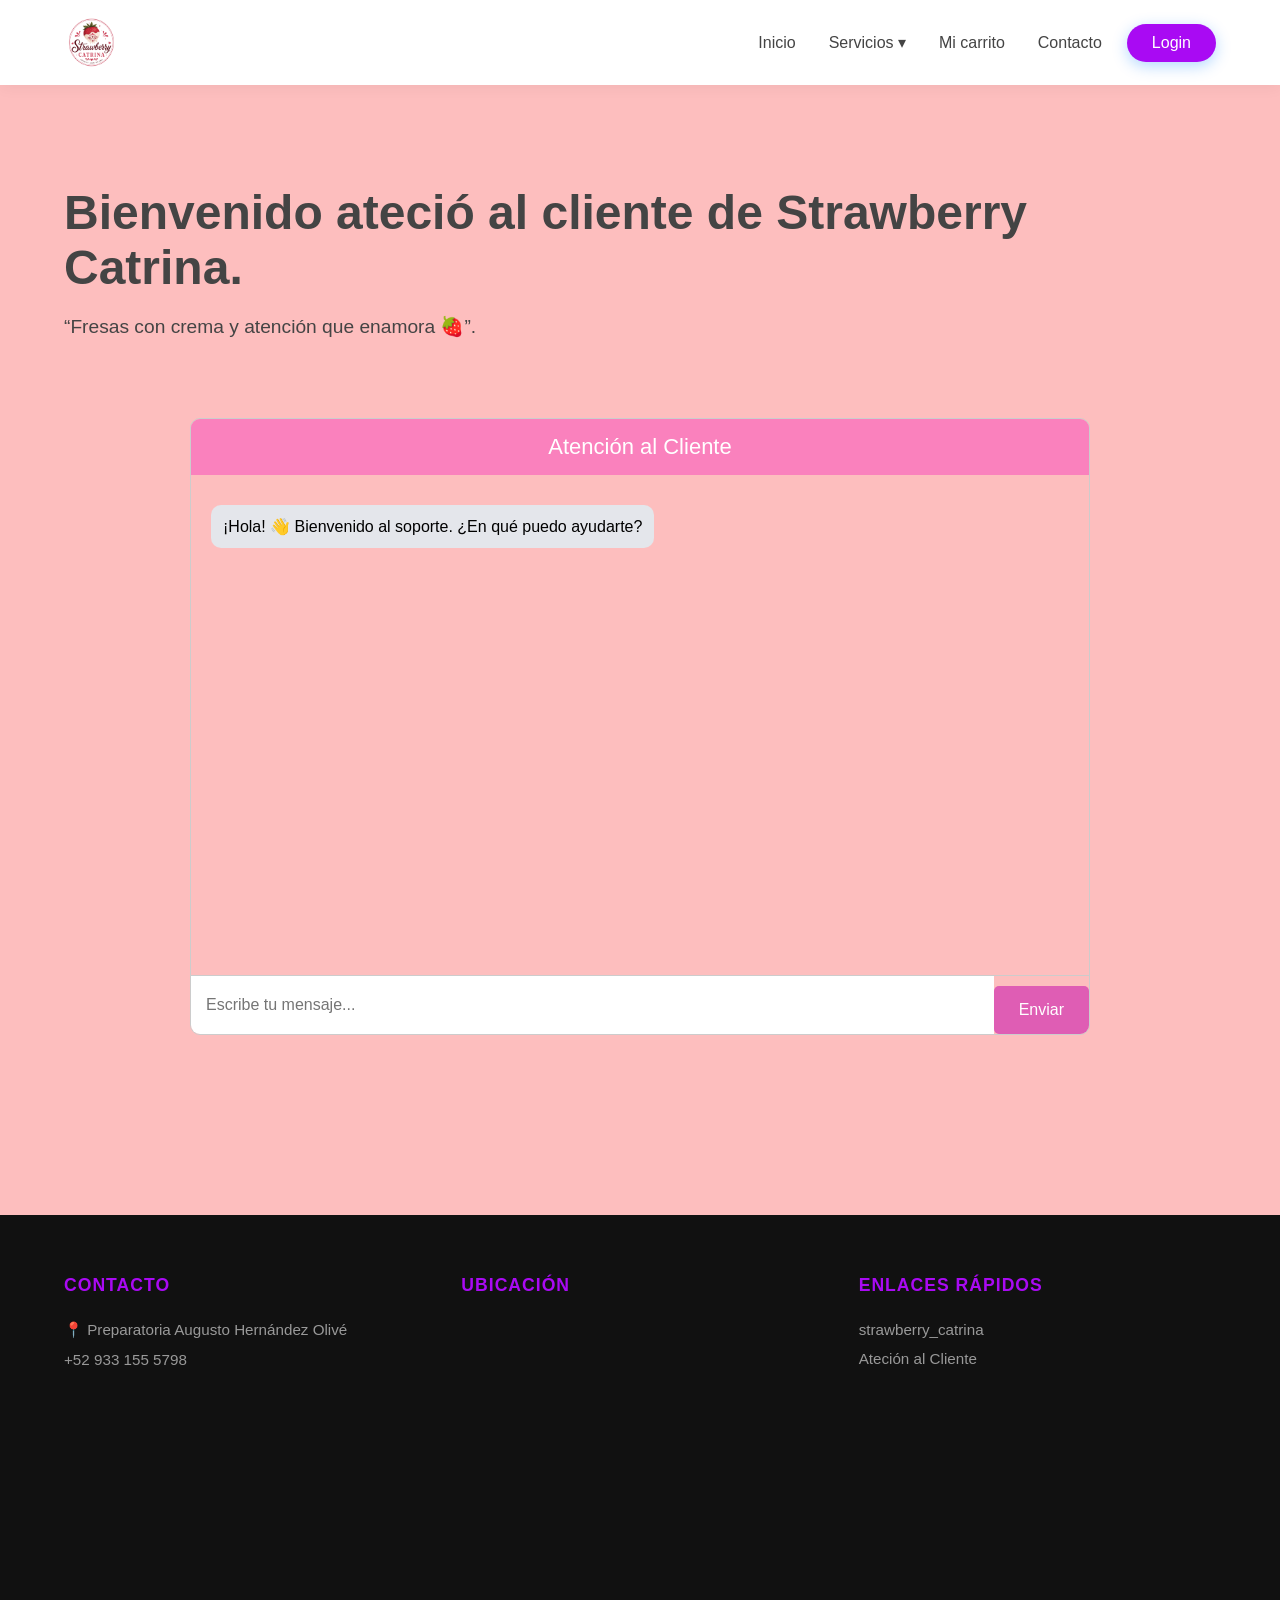
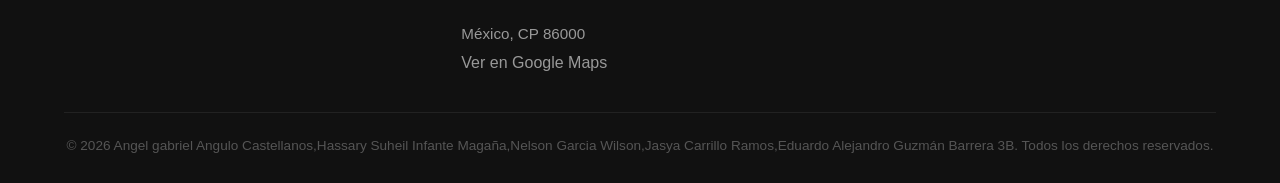
<file: ateción al cliente.html>
<!DOCTYPE html>
<html lang="es">
<head>
    <link rel="shortcut icon" href="img/catrina.png" type="image/x-icon">
    <meta charset="UTF-8">
    <meta name="viewport" content="width=device-width, initial-scale=1.0">
      <meta name="description" content="Esta es nuestra pagina web del proyecto final">
    <meta name="keywords" content="3B,fisico-matematico">
    <meta name="author" content="Angel gabriel Angulo Castellanos,Hassary Suheil Infante Magaña,Nelson Garcia Wilson,Jasya Carrillo Ramos,Eduardo Alejandro Guzmán Barrera">
    <title>Strawberry Catrina(Mi carrito)</title>
        <!-- Google Fonts -->
    <link href="https://fonts.googleapis.com/css2?family=Poppins:wght@300;400;600&display=swap" rel="stylesheet">
    <link rel="stylesheet" href="ateción al cliente.css">

   <link rel='stylesheet' href='https://cdn-uicons.flaticon.com/4.0.0/uicons-regular-straight/css/uicons-regular-straight.css'>
   <link rel='stylesheet' href='https://cdn-uicons.flaticon.com/4.0.0/uicons-regular-rounded/css/uicons-regular-rounded.css'>
    <link rel='stylesheet' href='https://cdn-uicons.flaticon.com/4.0.0/uicons-solid-rounded/css/uicons-solid-rounded.css'>
    <link rel='stylesheet' href='https://cdn-uicons.flaticon.com/4.0.0/uicons-solid-chubby/css/uicons-solid-chubby.css'>
    <link rel='stylesheet' href='https://cdn-uicons.flaticon.com/4.0.0/uicons-regular-straight/css/uicons-regular-straight.css'>
    <link rel='stylesheet' href='https://cdn-uicons.flaticon.com/4.0.0/uicons-solid-rounded/css/uicons-solid-rounded.css'>
    <link rel='stylesheet' href='https://cdn-uicons.flaticon.com/4.0.0/uicons-brands/css/uicons-brands.css'>
    <link rel='stylesheet' href='https://cdn-uicons.flaticon.com/4.0.0/uicons-brands/css/uicons-brands.css'>
<!-- Swiper CSS -->
<link rel="stylesheet" href="https://cdn.jsdelivr.net/npm/swiper@11/swiper-bundle.min.css" />
</head>
<body>

    <header>
        <div class="container">
            <div class="logo">
                <!-- COLOCA TU LOGO AQUÍ -->
                <a href="index.html">
                    <img src="img/logo.png"  alt="logo">
                </a>
            </div>

            <nav>
                <ul class="nav-menu">
                    <li><a href="index.html"><i class="fi fi-rs-strawberry"></i></i>Inicio</a></li>
                    
                    <li class="dropdown">
                        <a href="#"><i class="fi fi-rr-user-headset"></i></i>Servicios ▾</a>
                        <ul class="dropdown-content">
                            <li><a href="Informe de problemas.html"><i class="fi fi-sr-problem-solving"></i>Informe de problemas</a></li>
                            <li><a href="ateción al cliente.html"><i class="fi fi-sc-user-headset"></i></i>Atención al cliente</a></li>
                            
                        </ul>
                    </li>
                   

                    <li><a href="Mi carrito.html"> <i class="fi fi-rs-shopping-cart-add"></i></i>Mi carrito</a></li>
                    <li><a href="contacto.html"> <i class="fi fi-sr-phone-call"></i>Contacto</a></li>
                    <li><a href="login.html" class="btn-login">Login</a></li>
                </ul>
            </nav>
        </div>
        
    </header>

    <main class="container" style="padding: 100px 0;">
        <h1 style="font-size: 3rem; margin-bottom: 20px;">Bienvenido ateció al cliente de Strawberry Catrina.</h1>
        <p style="font-size: 1.2rem; max-width: 600px;">“Fresas con crema y atención que enamora 🍓”.</p>
         <section class="seccion-info">

  <div class="chat-container">
  <div class="chat-header">
    Atención al Cliente
  </div>

  <div class="chat-box" id="chatBox">
    <div class="message bot">
      ¡Hola! 👋 Bienvenido al soporte. ¿En qué puedo ayudarte?
    </div>
  </div>

  <div class="chat-input">
    <input type="text" id="userInput" placeholder="Escribe tu mensaje...">
    <button onclick="sendMessage()">Enviar</button>
  </div>
</div>

<script>
  function sendMessage() {
    let input = document.getElementById("userInput");
    let message = input.value.trim();

    if (message === "") return;

    let chatBox = document.getElementById("chatBox");

    // Mensaje usuario
    let userMessage = document.createElement("div");
    userMessage.classList.add("message", "user");
    userMessage.textContent = message;
    chatBox.appendChild(userMessage);

    // Respuesta automática del bot
    let botMessage = document.createElement("div");
    botMessage.classList.add("message", "bot");

    let response = "";

    if (message.toLowerCase().includes("hola")) {
      response = "¡Hola! 😊 ¿Cómo puedo ayudarte hoy?";
    } 
    else if (message.toLowerCase().includes("precio")) {
      response = "Nuestros precios varían según el servicio que necesites.";
    } 
    else if (message.toLowerCase().includes("horario")) {
      response = "Nuestro horario es de lunes a viernes de 9:00 AM a 6:00 PM.";
    } 
    else if (message.toLowerCase().includes("contacto")) {
      response = "Puedes contactarnos al correo soporte@empresa.com";
    } 
    else {
      response = "Gracias por tu mensaje. Un asesor te responderá pronto.";
    }

    setTimeout(() => {
      botMessage.textContent = response;
      chatBox.appendChild(botMessage);
      chatBox.scrollTop = chatBox.scrollHeight;
    }, 500);

    input.value = "";
    chatBox.scrollTop = chatBox.scrollHeight;
  }

  // Enviar con Enter
  document.getElementById("userInput").addEventListener("keypress", function(event) {
    if (event.key === "Enter") {
      sendMessage();
    }
  });
</script>

        
    </main>

    <footer>
        <div class="container">
            <div class="footer-grid">
                <div class="footer-col">
                    <h4 id="N12">Contacto</h4>
                    <p>📍 Preparatoria Augusto Hernández Olivé</p>
               <a href="https://wa.me/529331555798?text=Hola,%20me%20gustaría%20recibir%20información%20sobre%20sus%20productos%20o%20servicios." target="_blank"><p><i class="fi fi-brands-whatsapp"></i> +52 933 155 5798</p></a>
                  
                </div>
                <div class="footer-col">
                    <h4>Ubicación</h4>
                    <iframe src="https://www.google.com/maps/embed?pb=!1m18!1m12!1m3!1d1893.0227893539513!2d-93.21604429099216!3d18.39077664351629!2m3!1f0!2f0!3f0!3m2!1i1024!2i768!4f13.1!3m3!1m2!1s0x85ee8cd7cc8ce477%3A0xe16984e99de48f21!2sPreparatoria%20Augusto%20Hern%C3%A1ndez%20Oliv%C3%A9!5e0!3m2!1ses!2smx!4v1779331938267!5m2!1ses!2smx" width="400" height="300" style="border:0;" allowfullscreen="" loading="lazy" referrerpolicy="no-referrer-when-downgrade"></iframe>
                    <p>México, CP 86000</p>
                    <a href="https://maps.app.goo.gl/ubLQ1a3a1GZpv6aMA"target="_blank">Ver en Google Maps</a>
                </div>
                <div class="footer-col">
                    <h4>Enlaces Rápidos</h4>
                    <ul>
                        <li><a href="https://www.instagram.com/strawberry_catrina?utm_source=ig_web_button_share_sheet&igsh=ZDNlZDc0MzIxNw=="target="_blank"> <i class="fi fi-brands-instagram"></i>strawberry_catrina</a></li>
                        <li><a href="ateción al cliente.html">Ateción al Cliente</a></li>
                    </ul>
                </div>
            </div>
            <div class="footer-bottom">
                &copy; 2026 Angel gabriel Angulo Castellanos,Hassary Suheil Infante Magaña,Nelson Garcia Wilson,Jasya Carrillo Ramos,Eduardo Alejandro Guzmán Barrera 3B. Todos los derechos reservados.
            </div>
        </div>
    </footer>
<script src="https://cdn.jsdelivr.net/npm/swiper@11/swiper-bundle.min.js"></script>
<script src="banner.js"></script>


</body>
</html>
</file>
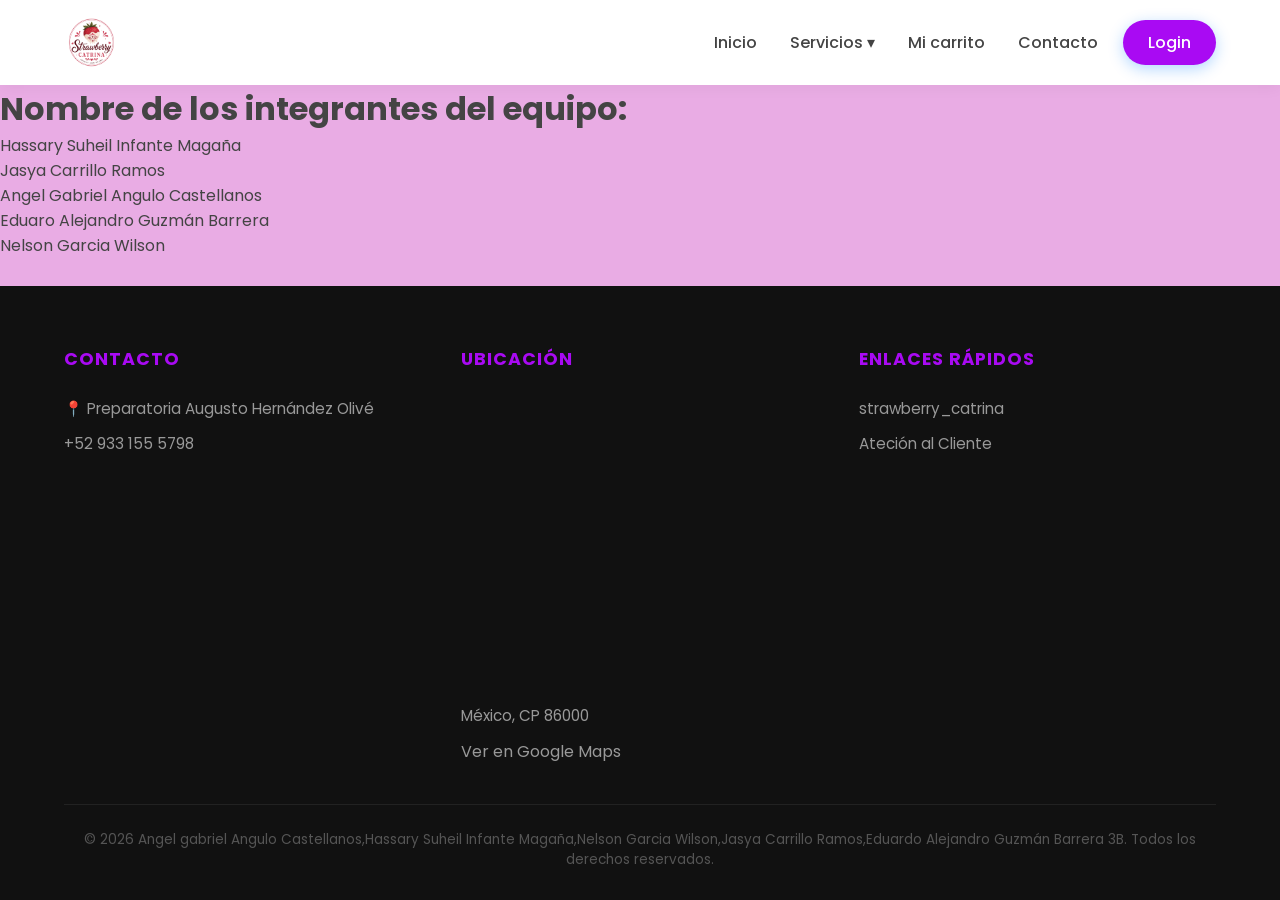
<file: contacto.html>
<!DOCTYPE html>
<html lang="es">
<head>
    <link rel="shortcut icon" href="img/catrina.png" type="image/x-icon">
    <meta charset="UTF-8">
    <meta name="viewport" content="width=device-width, initial-scale=1.0">
     <meta name="description" content="Esta es nuestra pagina web del proyecto final">
    <meta name="keywords" content="3B,fisico-matematico">
    <meta name="author" content="Angel gabriel Angulo Castellanos,Hassary Suheil Infante Magaña,Nelson Garcia Wilson,Jasya Carrillo Ramos,Eduardo Alejandro Guzmán Barrera">
    <title>Strawberry Catrina(Proyecto)</title>
        <!-- Google Fonts -->
    <link href="https://fonts.googleapis.com/css2?family=Poppins:wght@300;400;600&display=swap" rel="stylesheet">
    <link rel="stylesheet" href="estilos_maquetacion.css">

   <link rel='stylesheet' href='https://cdn-uicons.flaticon.com/4.0.0/uicons-regular-straight/css/uicons-regular-straight.css'>
   <link rel='stylesheet' href='https://cdn-uicons.flaticon.com/4.0.0/uicons-regular-rounded/css/uicons-regular-rounded.css'>
    <link rel='stylesheet' href='https://cdn-uicons.flaticon.com/4.0.0/uicons-solid-rounded/css/uicons-solid-rounded.css'>
    <link rel='stylesheet' href='https://cdn-uicons.flaticon.com/4.0.0/uicons-solid-chubby/css/uicons-solid-chubby.css'>
    <link rel='stylesheet' href='https://cdn-uicons.flaticon.com/4.0.0/uicons-regular-straight/css/uicons-regular-straight.css'>
    <link rel='stylesheet' href='https://cdn-uicons.flaticon.com/4.0.0/uicons-solid-rounded/css/uicons-solid-rounded.css'>
    <link rel='stylesheet' href='https://cdn-uicons.flaticon.com/4.0.0/uicons-brands/css/uicons-brands.css'>
    <link rel='stylesheet' href='https://cdn-uicons.flaticon.com/4.0.0/uicons-brands/css/uicons-brands.css'>
<!-- Swiper CSS -->
<link rel="stylesheet" href="https://cdn.jsdelivr.net/npm/swiper@11/swiper-bundle.min.css" />
</head>
<body>

    <header>
        <div class="container">
            <div class="logo">
                <!-- COLOCA TU LOGO AQUÍ -->
                <a href="index.html">
                    <img src="img/logo.png"  alt="logo">
                </a>
            </div>

            <nav>
                <ul class="nav-menu">
                    <li><a href="index.html"><i class="fi fi-rs-strawberry"></i></i>Inicio</a></li>
                    
                    <li class="dropdown">
                        <a href="#"><i class="fi fi-rr-user-headset"></i></i>Servicios ▾</a>
                        <ul class="dropdown-content">
                            <li><a href="Informe de problemas.html"><i class="fi fi-sr-problem-solving"></i>Informe de problemas</a></li>
                            <li><a href="ateción al cliente.html"><i class="fi fi-sc-user-headset"></i></i>Atención al cliente</a></li>
                       
                        </ul>
                    </li>
                   

                    <li><a href="Mi carrito.html"> <i class="fi fi-rs-shopping-cart-add"></i></i>Mi carrito</a></li>
                    <li><a href="contacto.html"> <i class="fi fi-sr-phone-call"></i>Contacto</a></li>
                    <li><a href="login.html" class="btn-login">Login</a></li>
                </ul>
            </nav>
        </div>
        
    </header>

       <H1>Nombre de los integrantes del equipo:</H1>
        <p>  Hassary Suheil Infante Magaña <br> 

Jasya Carrillo Ramos <br>
 Angel Gabriel Angulo Castellanos <br> 
Eduaro Alejandro Guzmán Barrera <br>
Nelson Garcia Wilson</p>

    <footer>
        <div class="container">
            <div class="footer-grid">
                <div class="footer-col">
                    <h4 id="N12">Contacto</h4>
                    <p>📍 Preparatoria Augusto Hernández Olivé</p>
                    <a href="https://wa.me/529331555798?text=Hola,%20me%20gustaría%20recibir%20información%20sobre%20sus%20productos%20o%20servicios." target="_blank"><p><i class="fi fi-brands-whatsapp"></i> +52 933 155 5798</p></a>
                   
                </div>
                <div class="footer-col">
                    <h4>Ubicación</h4>
                   <iframe src="https://www.google.com/maps/embed?pb=!1m18!1m12!1m3!1d1893.0227893539513!2d-93.21604429099216!3d18.39077664351629!2m3!1f0!2f0!3f0!3m2!1i1024!2i768!4f13.1!3m3!1m2!1s0x85ee8cd7cc8ce477%3A0xe16984e99de48f21!2sPreparatoria%20Augusto%20Hern%C3%A1ndez%20Oliv%C3%A9!5e0!3m2!1ses!2smx!4v1779331938267!5m2!1ses!2smx" width="400" height="300" style="border:0;" allowfullscreen="" loading="lazy" referrerpolicy="no-referrer-when-downgrade"></iframe>
                    <p>México, CP 86000</p>
                    <a href="https://maps.app.goo.gl/ubLQ1a3a1GZpv6aMA"  target="_blank">Ver en Google Maps</a>
                </div>
                <div class="footer-col">
                    <h4>Enlaces Rápidos</h4>
                    <ul>
                        <li><a href="https://www.instagram.com/strawberry_catrina?utm_source=ig_web_button_share_sheet&igsh=ZDNlZDc0MzIxNw==" target="_blank"> <i class="fi fi-brands-instagram"></i>strawberry_catrina</a></li>
                      <li><a href="ateción al cliente.html">Ateción al Cliente</a></li>
                    </ul>
                </div>
            </div>
            <div class="footer-bottom">
                &copy; 2026 Angel gabriel Angulo Castellanos,Hassary Suheil Infante Magaña,Nelson Garcia Wilson,Jasya Carrillo Ramos,Eduardo Alejandro Guzmán Barrera 3B. Todos los derechos reservados.
            </div>
        </div>
    </footer>
<script src="https://cdn.jsdelivr.net/npm/swiper@11/swiper-bundle.min.js"></script>
<script src="banner.js"></script>

 <script>

        /* FUNCIÓN PARA GUARDAR PRODUCTOS */
        function agregarCarrito(producto, precio){

            /* OBTENER CARRITO */
            let carrito =
            JSON.parse(localStorage.getItem("carrito")) || [];

            /* AGREGAR PRODUCTO */
            carrito.push({
                producto: producto,
                precio: precio
            });

            /* GUARDAR EN LOCALSTORAGE */
            localStorage.setItem(
                "carrito",
                JSON.stringify(carrito)
            );

            alert("Producto agregado");

        }

    </script>
</body>
</html>
</file>
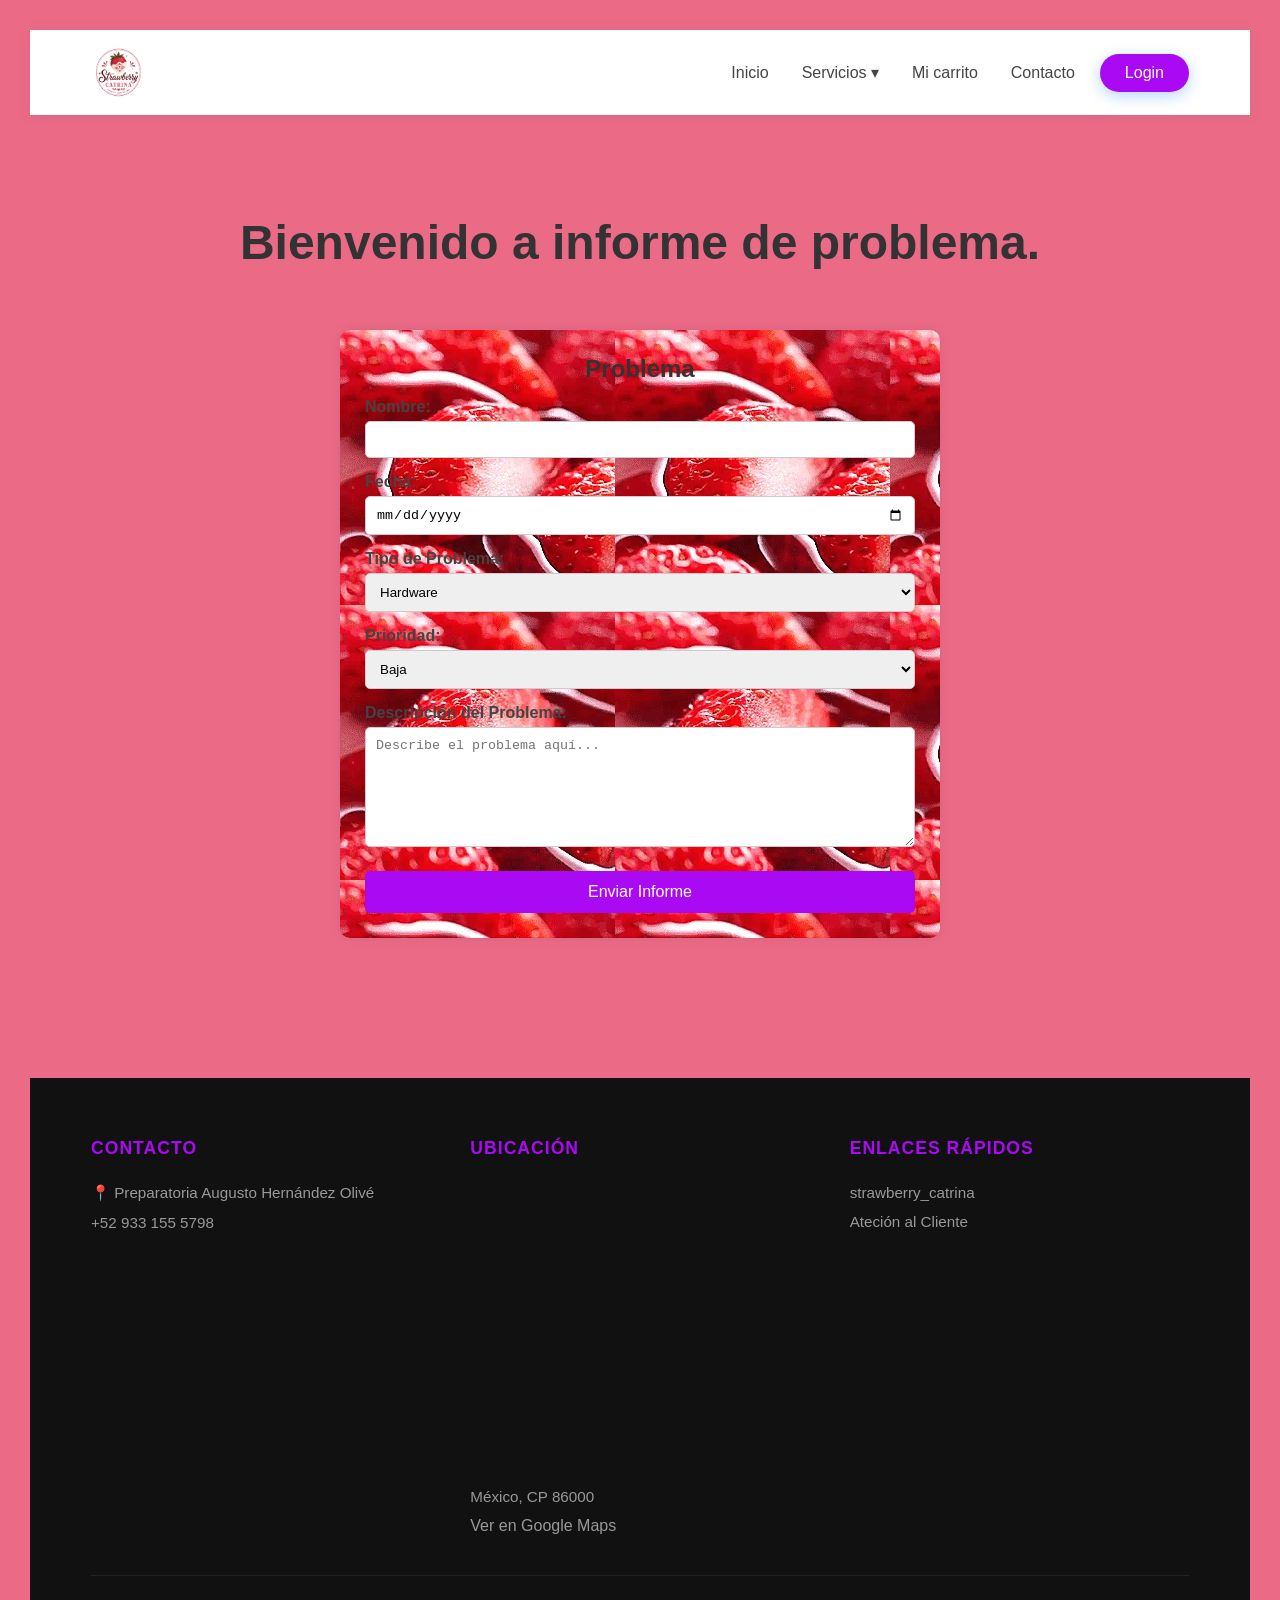
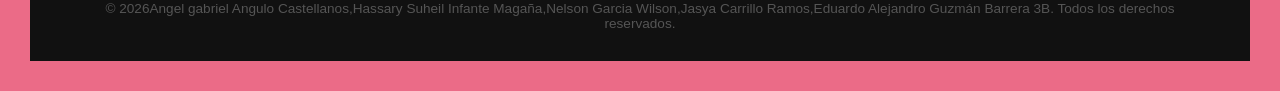
<file: Informe de problemas.html>
<!DOCTYPE html>
<html lang="es">
<head>
    <link rel="shortcut icon" href="img/catrina.png" type="image/x-icon">
    <meta charset="UTF-8">
    <meta name="viewport" content="width=device-width, initial-scale=1.0">
      <meta name="description" content="Esta es nuestra pagina web del proyecto final">
    <meta name="keywords" content="3B,fisico-matematico">
    <meta name="author" content="Angel gabriel Angulo Castellanos,Hassary Suheil Infante Magaña,Nelson Garcia Wilson,Jasya Carrillo Ramos,Eduardo Alejandro Guzmán Barrera">
    <title>Strawberry Catrina(Informe de problema)</title>
        <!-- Google Fonts -->
    <link href="https://fonts.googleapis.com/css2?family=Poppins:wght@300;400;600&display=swap" rel="stylesheet">
    <link rel="stylesheet" href="Estilos de informe de problemas.css">

   <link rel='stylesheet' href='https://cdn-uicons.flaticon.com/4.0.0/uicons-regular-straight/css/uicons-regular-straight.css'>
   <link rel='stylesheet' href='https://cdn-uicons.flaticon.com/4.0.0/uicons-regular-rounded/css/uicons-regular-rounded.css'>
    <link rel='stylesheet' href='https://cdn-uicons.flaticon.com/4.0.0/uicons-solid-rounded/css/uicons-solid-rounded.css'>
    <link rel='stylesheet' href='https://cdn-uicons.flaticon.com/4.0.0/uicons-solid-chubby/css/uicons-solid-chubby.css'>
    <link rel='stylesheet' href='https://cdn-uicons.flaticon.com/4.0.0/uicons-regular-straight/css/uicons-regular-straight.css'>
    <link rel='stylesheet' href='https://cdn-uicons.flaticon.com/4.0.0/uicons-solid-rounded/css/uicons-solid-rounded.css'>
    <link rel='stylesheet' href='https://cdn-uicons.flaticon.com/4.0.0/uicons-brands/css/uicons-brands.css'>
    <link rel='stylesheet' href='https://cdn-uicons.flaticon.com/4.0.0/uicons-brands/css/uicons-brands.css'>
<!-- Swiper CSS -->
<link rel="stylesheet" href="https://cdn.jsdelivr.net/npm/swiper@11/swiper-bundle.min.css" />
</head>
<body>

    <header>
        <div class="container">
            <div class="logo">
                <!-- COLOCA TU LOGO AQUÍ -->
                <a href="index.html">
                    <img src="img/logo.png"  alt="logo">
                </a>
            </div>

            <nav>
                <ul class="nav-menu">
                    <li><a href="index.html"><i class="fi fi-rs-strawberry"></i></i>Inicio</a></li>
                    
                    <li class="dropdown">
                        <a href="#"><i class="fi fi-rr-user-headset"></i></i>Servicios ▾</a>
                        <ul class="dropdown-content">
                            <li><a href="Informe de problemas.html"><i class="fi fi-sr-problem-solving"></i>Informe de problemas</a></li>
                            <li><a href="ateción al cliente.html"><i class="fi fi-sc-user-headset"></i></i>Atención al cliente</a></li>
                            
                        </ul>
                    </li>
                   

                    <li><a href="Mi carrito.html"> <i class="fi fi-rs-shopping-cart-add"></i></i>Mi carrito</a></li>
                  <li><a href="contacto.html"> <i class="fi fi-sr-phone-call"></i>Contacto</a></li>
                    <li><a href="login.html" class="btn-login">Login</a></li>
                </ul>
            </nav>
        </div>
        
    </header>


    <main class="container" style="padding: 100px 0;">
        <h1 style="font-size: 3rem; margin-bottom: 20px;">Bienvenido a informe de problema.</h1>
        <p style="font-size: 1.2rem; max-width: 600px;"></p>
         <section class="seccion-info">
            
         <div class="contenedor">
        <h1> Problema</h1>

        <form>

            <label for="nombre">Nombre:</label>
            <input type="text" id="nombre" name="nombre" required>

            <label for="fecha">Fecha:</label>
            <input type="date" id="fecha" name="fecha">

            <label for="tipo">Tipo de Problema:</label>
            <select id="tipo" name="tipo">
                <option>Hardware</option>
                <option>Software</option>
                <option>Red</option>
                <option>Otro</option>
            </select>

            <label for="prioridad">Prioridad:</label>
            <select id="prioridad" name="prioridad">
                <option>Baja</option>
                <option>Media</option>
                <option>Alta</option>
                <option>Urgente</option>
            </select>

            <label for="descripcion">Descripción del Problema:</label>
            <textarea id="descripcion" name="descripcion" placeholder="Describe el problema aquí..."></textarea>

            <button type="submit">Enviar Informe</button>

        </form>
    </div>

    </main>

    <footer>
        <div class="container">
            <div class="footer-grid">
                <div class="footer-col">
                    <h4 id="N12">Contacto</h4>
                    <p>📍 Preparatoria Augusto Hernández Olivé</p>
                 <a href="https://wa.me/529331555798?text=Hola,%20me%20gustaría%20recibir%20información%20sobre%20sus%20productos%20o%20servicios." target="_blank"><p><i class="fi fi-brands-whatsapp"></i>+52 933 155 5798</p></a>
                  
                </div>
                <div class="footer-col">
                    <h4>Ubicación</h4>
           <iframe src="https://www.google.com/maps/embed?pb=!1m18!1m12!1m3!1d1893.0227893539513!2d-93.21604429099216!3d18.39077664351629!2m3!1f0!2f0!3f0!3m2!1i1024!2i768!4f13.1!3m3!1m2!1s0x85ee8cd7cc8ce477%3A0xe16984e99de48f21!2sPreparatoria%20Augusto%20Hern%C3%A1ndez%20Oliv%C3%A9!5e0!3m2!1ses!2smx!4v1779331938267!5m2!1ses!2smx" width="400" height="300" style="border:0;" allowfullscreen="" loading="lazy" referrerpolicy="no-referrer-when-downgrade"></iframe>
                    <p>México, CP 86000</p>
                    <a href="https://maps.app.goo.gl/ubLQ1a3a1GZpv6aMA"target="_blank">Ver en Google Maps</a>
                </div>
                <div class="footer-col">
                    <h4>Enlaces Rápidos</h4>
                    <ul>
                        <li><a href="https://www.instagram.com/strawberry_catrina?utm_source=ig_web_button_share_sheet&igsh=ZDNlZDc0MzIxNw=="target="_blank"> <i class="fi fi-brands-instagram"></i>strawberry_catrina</a></li>
                       
                        <li><a href="ateción al cliente.html">Ateción al Cliente</a></li>
                    </ul>
                </div>
            </div>
            <div class="footer-bottom">
                &copy; 2026Angel gabriel Angulo Castellanos,Hassary Suheil Infante Magaña,Nelson Garcia Wilson,Jasya Carrillo Ramos,Eduardo Alejandro Guzmán Barrera 3B. Todos los derechos reservados.
            </div>
        </div>
    </footer>
<script src="https://cdn.jsdelivr.net/npm/swiper@11/swiper-bundle.min.js"></script>
<script src="banner.js"></script>
</body>
</html>
</file>
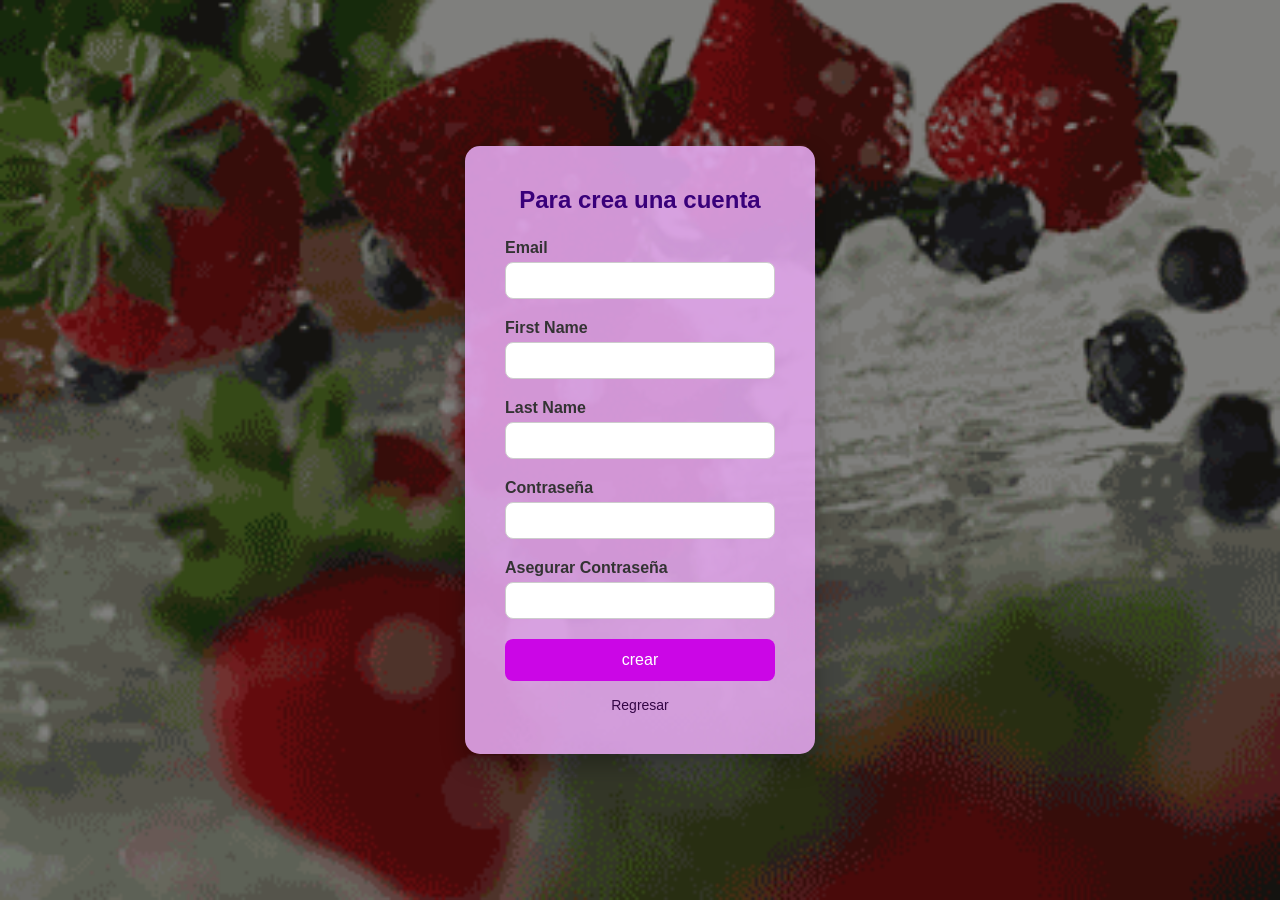
<file: login de crear tu cuenta .html>
<!DOCTYPE html>
<html lang="es">
<head>
    <link rel="shortcut icon" href="img/catrina.png" type="image/x-icon">
  <meta charset="UTF-8" />
  <meta name="viewport" content="width=device-width, initial-scale=1.0"/>
  <title>Strawberry Catrina(Iniciar Sesión)</title>
<link rel="stylesheet" href="estilos login1.css">
 
</head>
<body>
  <div class="login-box">
    <h2>Para crea una cuenta</h2>
    <form action="#" method="post" id="formularioLogin">
      <label for="Email">Email</label>
      <input type="text" id="usuario" name="usuario" required />

        <label for="First Name">First Name</label>
      <input type="text" id="First Name" name="First Name" required />

        <label for="First Name">Last Name</label>
      <input type="text" id="Last Name" name="Last Name" required />

      <label for="contrasena">Contraseña</label>
      <input type="text" id="contrasena" name="contrasena" required />

      
      <label for="contrasena">Asegurar Contraseña</label>
      <input type="text" id=" Asegurar contrasena" name=" Asegurar contrasena" required />

      <input type="submit" value="crear" />
    </form>
    <div class="extra">
  
      <p><a href="login.html">Regresar</a></p>
    </div>
  </div>
  
</body>
</html>
</file>
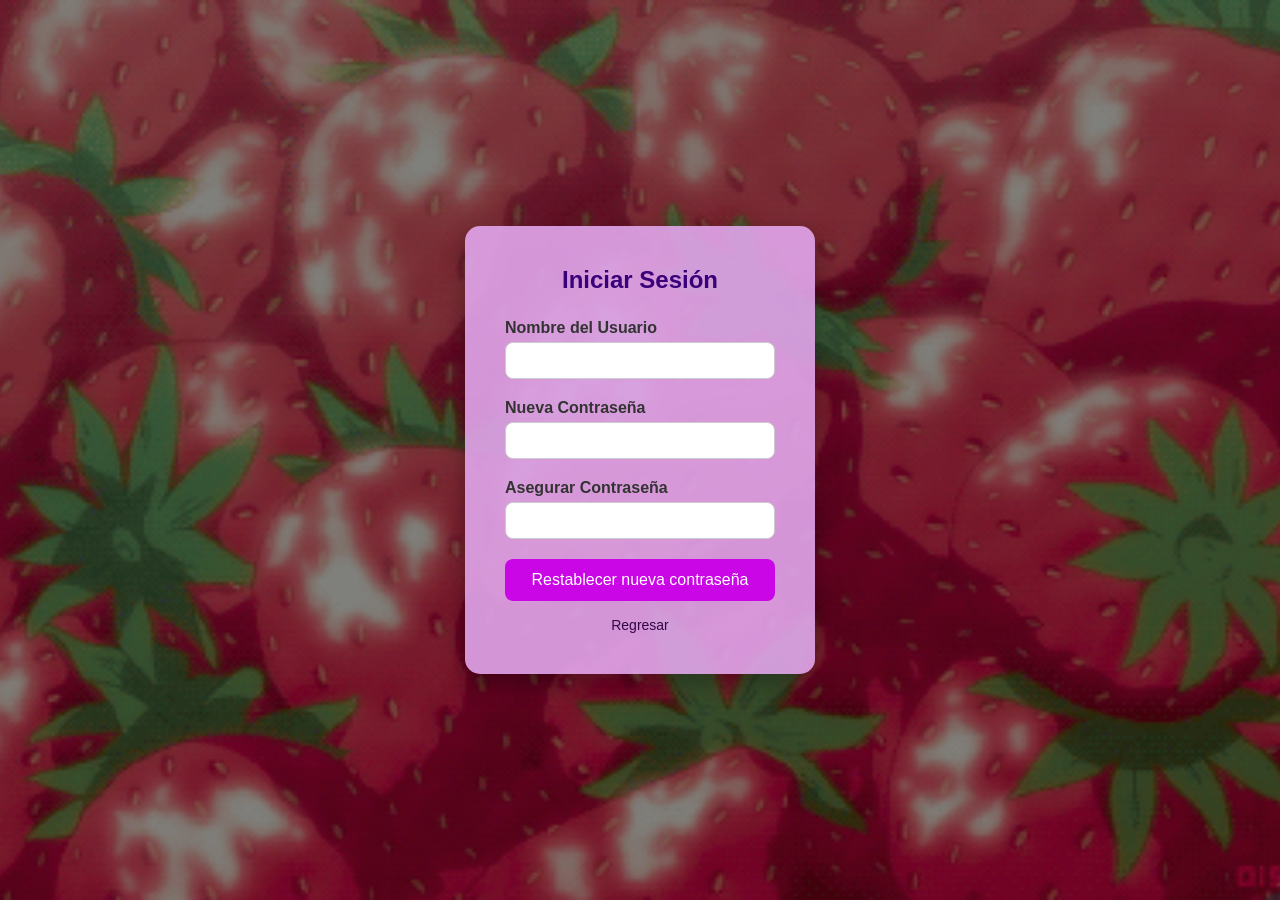
<file: login de se olvido la contraseña.html>
<!DOCTYPE html>
<html lang="es">
<head>
    <link rel="shortcut icon" href="img/catrina.png" type="image/x-icon">
  <meta charset="UTF-8" />
  <meta name="viewport" content="width=device-width, initial-scale=1.0"/>
  <title>Strawberry Catrina(Iniciar Sesión)</title>
<link rel="stylesheet" href="Estilos login2.css">
 
</head>
<body>
  <div class="login-box">
    <h2>Iniciar Sesión</h2>
    <form action="#" method="post" id="formularioLogin">

      <label for="Nombre del Usuario">Nombre del Usuario</label>
      <input type="text" id="Nombre del Usuario" name="Nombre del Usuario" required />

      <label for="contrasena">Nueva Contraseña</label>
      <input type="password" id="Nueva Contraseña" name="Nueva Contraseña" required />

       <label for="contrasena">Asegurar Contraseña</label>
      <input type="text" id=" Asegurar contraseña" name=" Asegurar contraseña" required />

      <input type="submit" value="Restablecer nueva contraseña" />
    </form>
    <div class="extra">
   
      <p><a href="login.html">Regresar</a></p>
    </div>
  </div>

</body>
</html>
</file>
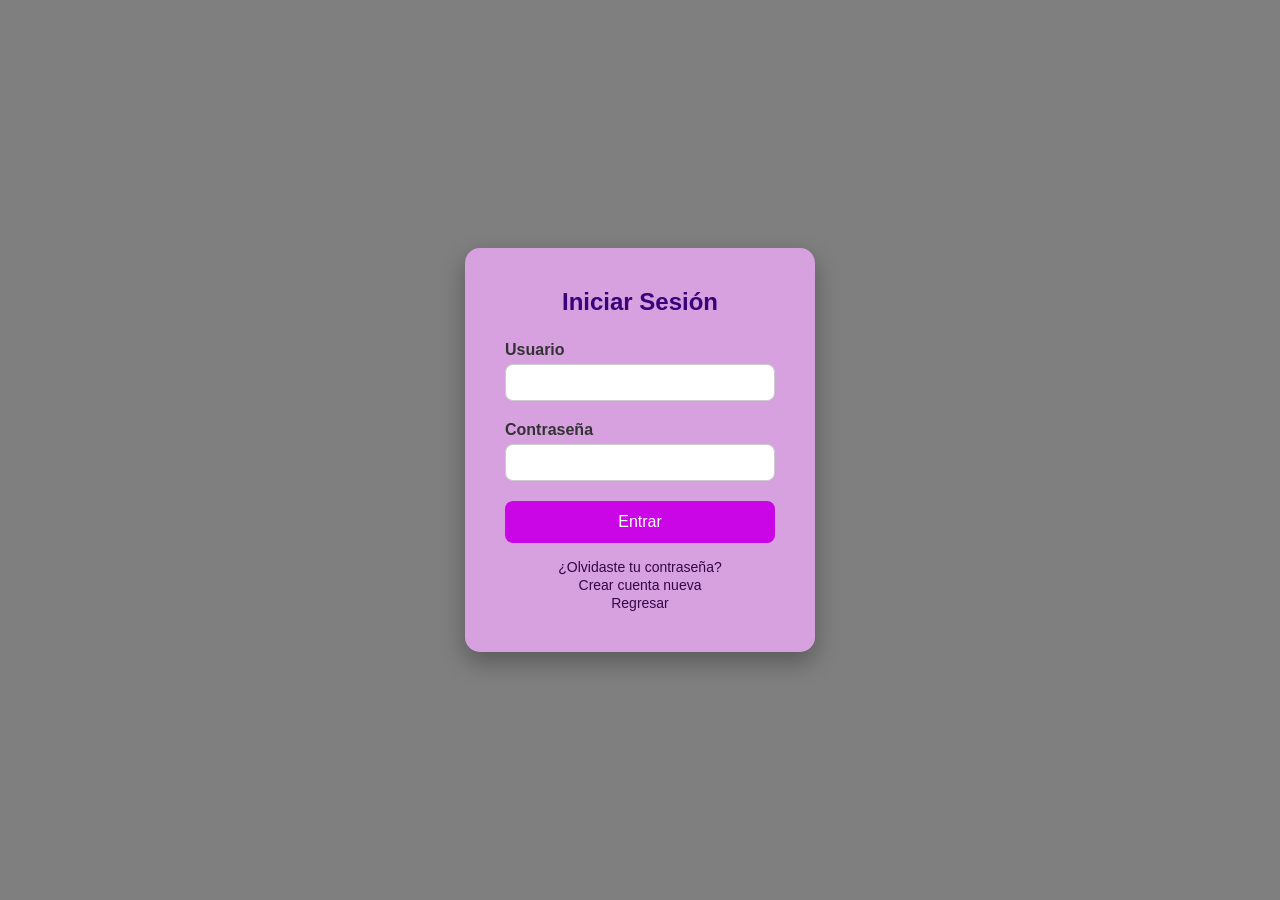
<file: login.html>
<!DOCTYPE html>
<html lang="es">
<head>
    <link rel="shortcut icon" href="img/catrina.png" type="image/x-icon">
  <meta charset="UTF-8" />
  <meta name="viewport" content="width=device-width, initial-scale=1.0"/>
  <title>Strawberry Catrina(Iniciar Sesión)</title>
<link rel="stylesheet" href="Estilos.css">
 
</head>
<body>
  <div class="login-box">
    <h2>Iniciar Sesión</h2>
    <form action="#" method="post" id="formularioLogin">
      <label for="usuario">Usuario</label>
      <input type="text" id="usuario" name="usuario" required />

      <label for="contrasena">Contraseña</label>
      <input type="password" id="contrasena" name="contrasena" required />

      <input type="submit" value="Entrar" />
    </form>
    <div class="extra">
      <p><a href="login de se olvido la contraseña.html">¿Olvidaste tu contraseña?</a></p>
      <p><a href="login de crear tu cuenta .html">Crear cuenta nueva</a></p>
      <p><a href="index.html">Regresar</a></p>
    </div>
  </div>
  <script type="text/javascript" src="login.js"></script>
</body>
</html>
</file>
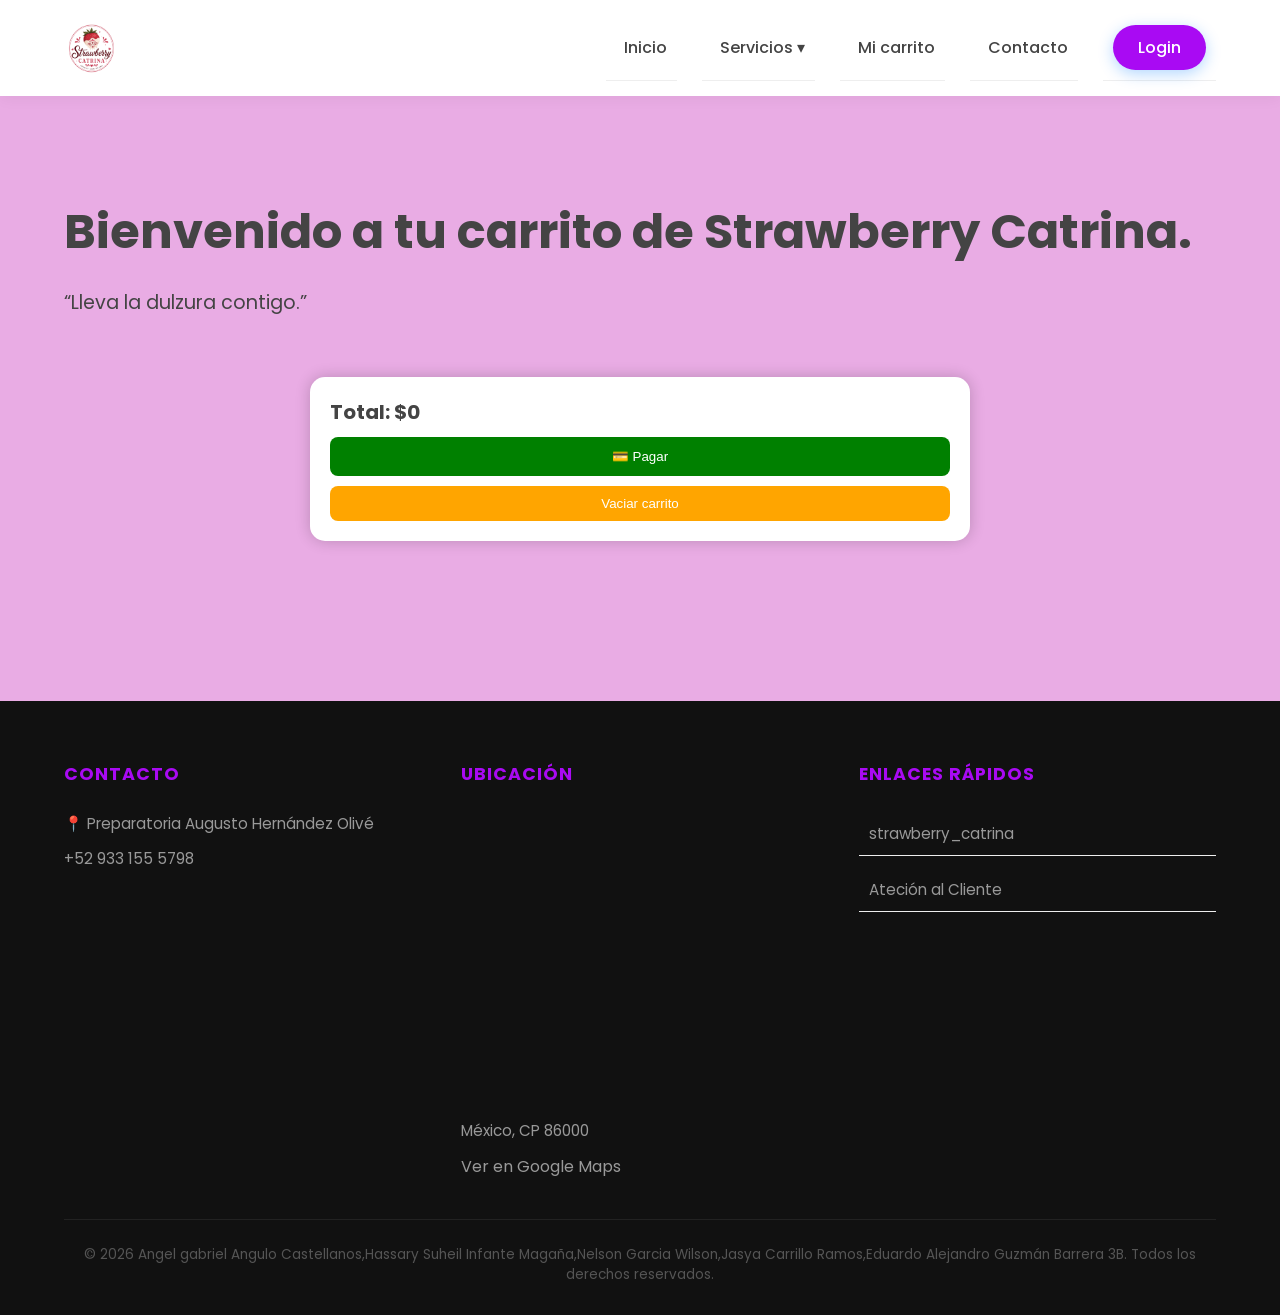
<file: Mi carrito.html>
<!DOCTYPE html>
<html lang="es">
<head>
    <link rel="shortcut icon" href="img/catrina.png" type="image/x-icon">
    <meta charset="UTF-8">
    <meta name="viewport" content="width=device-width, initial-scale=1.0">
      <meta name="description" content="Esta es nuestra pagina web del proyecto final">
    <meta name="keywords" content="3B,fisico-matematico">
    <meta name="author" content="Angel gabriel Angulo Castellanos,Hassary Suheil Infante Magaña,Nelson Garcia Wilson,Jasya Carrillo Ramos,Eduardo Alejandro Guzmán Barrera">
    <title>Strawberry Catrina(Mi carrito)</title>
        <!-- Google Fonts -->
    <link href="https://fonts.googleapis.com/css2?family=Poppins:wght@300;400;600&display=swap" rel="stylesheet">
    <link rel="stylesheet" href="Estilos del carrito.css">

   <link rel='stylesheet' href='https://cdn-uicons.flaticon.com/4.0.0/uicons-regular-straight/css/uicons-regular-straight.css'>
   <link rel='stylesheet' href='https://cdn-uicons.flaticon.com/4.0.0/uicons-regular-rounded/css/uicons-regular-rounded.css'>
    <link rel='stylesheet' href='https://cdn-uicons.flaticon.com/4.0.0/uicons-solid-rounded/css/uicons-solid-rounded.css'>
    <link rel='stylesheet' href='https://cdn-uicons.flaticon.com/4.0.0/uicons-solid-chubby/css/uicons-solid-chubby.css'>
    <link rel='stylesheet' href='https://cdn-uicons.flaticon.com/4.0.0/uicons-regular-straight/css/uicons-regular-straight.css'>
    <link rel='stylesheet' href='https://cdn-uicons.flaticon.com/4.0.0/uicons-solid-rounded/css/uicons-solid-rounded.css'>
    <link rel='stylesheet' href='https://cdn-uicons.flaticon.com/4.0.0/uicons-brands/css/uicons-brands.css'>
    <link rel='stylesheet' href='https://cdn-uicons.flaticon.com/4.0.0/uicons-brands/css/uicons-brands.css'>
<!-- Swiper CSS -->
<link rel="stylesheet" href="https://cdn.jsdelivr.net/npm/swiper@11/swiper-bundle.min.css" />
</head>
<body>

    <header>
        <div class="container">
            <div class="logo">
                <!-- COLOCA TU LOGO AQUÍ -->
                <a href="index.html">
                    <img src="img/logo.png"  alt="logo">
                </a>
            </div>

            <nav>
                <ul class="nav-menu">
                    <li><a href="index.html"><i class="fi fi-rs-strawberry"></i></i>Inicio</a></li>
                    
                    <li class="dropdown">
                        <a href="#"><i class="fi fi-rr-user-headset"></i></i>Servicios ▾</a>
                        <ul class="dropdown-content">
                            <li><a href="Informe de problemas.html"><i class="fi fi-sr-problem-solving"></i>Informe de problemas</a></li>
                            <li><a href="ateción al cliente.html"><i class="fi fi-sc-user-headset"></i></i>Atención al cliente</a></li>
                      
                        </ul>
                    </li>
                   

                    <li><a href="Mi carrito.html"> <i class="fi fi-rs-shopping-cart-add"></i></i>Mi carrito</a></li>
                    <li><a href="contacto.html"> <i class="fi fi-sr-phone-call"></i>Contacto</a></li>
                    <li><a href="login.html" class="btn-login">Login</a></li>
                </ul>
            </nav>
        </div>
        
    </header>

    <main class="container" style="padding: 100px 0;">
        <h1 style="font-size: 3rem; margin-bottom: 20px;">Bienvenido a tu carrito de Strawberry Catrina.</h1>
        <p style="font-size: 1.2rem; max-width: 600px;">“Lleva la dulzura contigo.”</p>
         <section class="seccion-info">

    <div class="contenedor">
<div class="carrito">

<ul id="lista"></ul>

<p class="total">Total: $<span id="total">0</span></p>

<button class="pagar" onclick="pagar()">💳 Pagar</button>
<button class="vaciar" onclick="vaciar()">Vaciar carrito</button>

</div>
</div>

<script>

let carrito = JSON.parse(localStorage.getItem("carrito")) || [];
let lista = document.getElementById("lista");

function mostrar(){

    lista.innerHTML = "";
    let total = 0;

    carrito.forEach((item, index) => {

        let precio = Number(item.precio) || 0;

        total += precio;

        let li = document.createElement("li");

        /* 🚫 SIN x1, SIN cantidad visible */
        li.innerHTML = `
        <span>
        ${item.producto} - $${precio}
        </span>

        <button class="quitar" onclick="eliminar(${index})">
        Quitar
        </button>
        `;

        lista.appendChild(li);

    });

    document.getElementById("total").textContent = total;

    localStorage.setItem("carrito", JSON.stringify(carrito));
}

function eliminar(index){
    carrito.splice(index, 1);
    mostrar();
}

function vaciar(){
    carrito = [];
    mostrar();
}

function pagar(){

    if(carrito.length === 0){
        alert("Tu carrito está vacío 🍓");
        return;
    }

    let total = carrito.reduce((sum, item) => {
        return sum + (Number(item.precio) || 0);
    }, 0);

    alert("💳 Compra realizada\nTotal: $" + total + " MXN 🍓");

    carrito = [];
    mostrar();
}

mostrar();

</script>

        
    </main>

    <footer>
        <div class="container">
            <div class="footer-grid">
                <div class="footer-col">
                    <h4 id="N12">Contacto</h4>
                    <p>📍 Preparatoria Augusto Hernández Olivé</p>
                <a href="https://wa.me/529331555798?text=Hola,%20me%20gustaría%20recibir%20información%20sobre%20sus%20productos%20o%20servicios." target="_blank"><p> <i class="fi fi-brands-whatsapp"></i>+52 933 155 5798</p></a>
                  
                </div>
                <div class="footer-col">
                    <h4>Ubicación</h4>
                    <iframe src="https://www.google.com/maps/embed?pb=!1m18!1m12!1m3!1d1893.0227893539513!2d-93.21604429099216!3d18.39077664351629!2m3!1f0!2f0!3f0!3m2!1i1024!2i768!4f13.1!3m3!1m2!1s0x85ee8cd7cc8ce477%3A0xe16984e99de48f21!2sPreparatoria%20Augusto%20Hern%C3%A1ndez%20Oliv%C3%A9!5e0!3m2!1ses!2smx!4v1779331938267!5m2!1ses!2smx" width="400" height="300" style="border:0;" allowfullscreen="" loading="lazy" referrerpolicy="no-referrer-when-downgrade"></iframe>
                    <p>México, CP 86000</p>
                    <a href="https://maps.app.goo.gl/ubLQ1a3a1GZpv6aMA"target="_blank">Ver en Google Maps</a>
                </div>
                <div class="footer-col">
                    <h4>Enlaces Rápidos</h4>
                    <ul>
                        <li><a href="https://www.instagram.com/strawberry_catrina?utm_source=ig_web_button_share_sheet&igsh=ZDNlZDc0MzIxNw=="target="_blank"> <i class="fi fi-brands-instagram"></i>strawberry_catrina</a> </li>
                    
                        <li><a href="ateción al cliente.html">Ateción al Cliente</a></li>
                    </ul>
                </div>
            </div>
            <div class="footer-bottom">
                &copy; 2026 Angel gabriel Angulo Castellanos,Hassary Suheil Infante Magaña,Nelson Garcia Wilson,Jasya Carrillo Ramos,Eduardo Alejandro Guzmán Barrera 3B. Todos los derechos reservados.
            </div>
        </div>
    </footer>
<script src="https://cdn.jsdelivr.net/npm/swiper@11/swiper-bundle.min.js"></script>
<script src="banner.js"></script>


</body>
</html>
</file>
<file: ateción al cliente.css>
/* --- 1. VARIABLES --- */
:root {
    --color-primario: #a90af3; /* Color principal (azul) */
    --color-oscuro: #1a1a1a; /* Color oscuro para textos fuertes */
    --color-texto: #444; /* Color general del texto */
    --blanco: white; /* Color blanco */
    --sombra: 0 10px 30px rgba(0,0,0,0.1); /* Sombra suave */
    --transicion: all 0.4s cubic-bezier(0.165, 0.84, 0.44, 1); /* Animación suave */
}

/* Reset básico para quitar márgenes por defecto */
* {
    margin: 0;
    padding: 0;
    box-sizing: border-box; /* Evita que el padding rompa tamaños */
}

/* Configuración general del body */
body {
    font-family: 'Poppins', sans-serif; /* Fuente */
    background-color: #e9ace4; /* Fondo claro */
    color: var(--color-texto); /* Color del texto */
    display: flex;
    flex-direction: column;
    min-height: 100vh; /* Para que el footer quede abajo */
}

/* Contenedor centrado */
.container {
    width: 90%;
    max-width: 1200px; /* Ancho máximo */
    margin: 0 auto; /* Centrar */
}

/* --- 2. HEADER Y LOGO --- */
header {
    background: var(--blanco); /* Fondo blanco */
    padding: 15px 0;
    box-shadow: 0 2px 15px rgba(0,0,0,0.05); /* Sombra ligera */
    position: sticky; /* Se queda fijo arriba */
    top: 0;
    z-index: 1000; /* Siempre encima */
}

/* Alinea logo y menú */
header .container {
    display: flex;
    justify-content: space-between;
    align-items: center;
}

/* CONFIGURACIÓN DEL LOGO */
.logo img {
    height: 55px; /* Tamaño del logo */
    width: auto;
    display: block;
}

/* --- 3. NAVEGACIÓN Y MENÚ --- */
.nav-menu {
    display: flex; /* Menú en fila */
    list-style: none; /* Quita viñetas */
    align-items: center;
}

/* Separación entre opciones */
.nav-menu > li {
    margin-left: 25px;
    position: relative; /* Necesario para submenú */
}

/* Estilo de enlaces */
.nav-menu a {
    text-decoration: none;
    color: var(--color-oscuro);
    font-weight: 500;
    padding: 10px 0;
    transition: var(--transicion);
    display: block;

    /* Permite alinear iconos con texto */
    display: inline-flex; 
    align-items: center; 
    gap: 8px; 
    text-decoration: none; 
    color: inherit;
}

/* Línea animada debajo del menú */
.nav-menu > li > a::after {
    content: '';
    position: absolute;
    width: 0; /* Empieza invisible */
    height: 2px;
    bottom: 0;
    left: 0;
    background-color: var(--color-primario);
    transition: var(--transicion);
}

/* Cuando pasas el mouse aparece la línea */
.nav-menu > li:hover > a::after {
    width: 100%;
}

/* Cambio de color al pasar el mouse */
.nav-menu a:hover {
    color: var(--color-primario);
}

/* --- 4. SUBMENÚ DESPLEGABLE --- */
.dropdown-content {
    position: absolute;
    top: 120%; /* Debajo del menú */
    left: -20px;
    background: var(--blanco);
    min-width: 220px;
    padding: 15px 0;
    list-style: none;
    border-radius: 12px; /* Bordes redondeados */
    box-shadow: var(--sombra);

    /* Oculto por defecto */
    opacity: 0;
    visibility: hidden;
    transform: translateY(20px); /* Baja un poco */
    transition: var(--transicion);
}

/* Mostrar el submenú al pasar el mouse */
.dropdown:hover .dropdown-content {
    opacity: 1;
    visibility: visible;
    transform: translateY(0);
}

/* Estilo de opciones del submenú */
.dropdown-content li a {
    padding: 12px 25px;
    font-size: 0.9rem;
    color: var(--color-texto);
    font-weight: 400;
}

/* Hover en submenú */
.dropdown-content li a:hover {
    background-color: #f8faff;
    color: var(--color-primario);
    padding-left: 30px; /* Se mueve a la derecha */
}

/* Botón Login resaltado */
.btn-login {
    background-color: var(--color-primario);
    color: var(--blanco) !important;
    padding: 10px 25px !important;
    border-radius: 50px; /* Forma redonda */
    box-shadow: 0 4px 15px rgba(0, 123, 255, 0.3);
}

/* Efecto hover del botón */
.btn-login:hover {
    transform: translateY(-2px); /* Se levanta */
    box-shadow: 0 6px 20px rgba(0, 123, 255, 0.4);
}

/* --- 5. RESPONSIVE --- */
@media (max-width: 850px) {

    /* Header en columna */
    header .container {
        flex-direction: column;
        gap: 20px;
    }

    /* Menú se adapta */
    .nav-menu {
        flex-wrap: wrap;
        justify-content: center;
    }

    .nav-menu li {
        margin: 5px 15px;
    }

    /* Submenú en móvil */
    .dropdown-content {
        position: static; /* Ya no flotante */
        box-shadow: none;
        opacity: 1;
        visibility: visible;
        transform: none;
        display: none; /* Oculto */
        background: #f1f1f1;
    }

    /* Mostrar al hacer hover */
    .dropdown:hover .dropdown-content {
        display: block;
    }
}

/* --- 6. FOOTER 3 COLUMNAS --- */
footer {
    background: #111;
    color: #fff;
    padding: 60px 0 30px;
    margin-top: auto; /* Empuja el footer abajo */
}

/* Grid para dividir en columnas */
.footer-grid {
    display: grid;
    grid-template-columns: repeat(auto-fit, minmax(250px, 1fr)); /* Responsive */
    gap: 40px;
    margin-bottom: 40px;
}

/* Títulos del footer */
.footer-col h4 {
    color: var(--color-primario);
    margin-bottom: 25px;
    font-size: 1.1rem;
    text-transform: uppercase;
    letter-spacing: 1px;
}

/* Texto del footer */
.footer-col p, .footer-col li {
    color: #999;
    font-size: 0.95rem;
    margin-bottom: 12px;
}

/* Quita viñetas */
.footer-col ul { 
    list-style: none; 
}

/* Enlaces del footer */
.footer-col a {
    color: #999;
    text-decoration: none;
    transition: var(--transicion);
}

/* Hover enlaces */
.footer-col a:hover {
    color: var(--blanco);
}

/* Parte inferior del footer */
.footer-bottom {
    text-align: center;
    border-top: 1px solid #222;
    padding-top: 25px;
    color: #555;
    font-size: 0.85rem;
}
       


   /* ESTILOS CSS PARA ESTA SECCIÓN (Agrégalos a tu bloque <style>) */

    .seccion-info {
        padding: 40px 0;
    }

    .titulo-seccion {
        margin-bottom: 25px;
        color: var(--color-oscuro);
        border-left: 5px solid var(--color-primario);
        padding-left: 15px;
    }

    /* Contenedores Flexbox */
    .contenedor-dos, .contenedor-tres {
        display: flex;
        gap: 20px;
        flex-wrap: wrap; /* Para que sea responsivo */
        margin-bottom: 50px;
    }

    /* Estilo base de los cuadros */
    .cuadro {
        background: var(--blanco);
        border-radius: 12px;
        padding: 20px;
        box-shadow: 0 4px 15px rgba(0,0,0,0.05);
        transition: transform 0.3s ease;
    }

    .cuadro:hover {
        transform: translateY(-5px);
    }

    /* Tamaños específicos */
    .cuadro-grande {
        flex: 1 1 calc(50% - 20px); /* 2 cuadros por fila */
        min-width: 300px;
    }

    .cuadro-pequeno {
        flex: 1 1 calc(33.33% - 20px); /* 3 cuadros por fila */
        min-width: 250px;
        border-top: 3px solid var(--color-primario);
        align-items: center;
    }
.imagen-placeholder {
    width: 100%;
    height: auto;       /* Ya no obligamos a que mida 200px */
    overflow: hidden;
    border-radius: 8px;
    margin-bottom: 15px;
}

.imagen-placeholder img {
    width: 100%;        /* Ocupa todo el ancho disponible */
    height: auto;       /* Mantiene su proporción natural */
    display: block;
}
  
    /* Elementos internos 
    .imagen-placeholder {
        background: #eee;
        height: 150px;
        display: flex;
        align-items: center;
        justify-content: center;
        border-radius: 8px;
        margin-bottom: 15px;
        color: #888;
    }*/

    .leer-mas {
        display: inline-block;
        margin-top: 15px;
        color: var(--color-primario);
        text-decoration: none;
        font-weight: 600;
        font-size: 0.9rem;
    }
    /* Contenedor universal para fotos y videos */
.media-container {
    width: 100%;
    height: 180px;         /* Altura fija para que los 3 cuadros estén parejos */
    background-color: #1a1a1a; /* Fondo oscuro para resaltar el contenido */
    display: flex;
    align-items: center;
    justify-content: center;
    border-radius: 8px;
    margin-bottom: 12px;
    overflow: hidden;
}

/* Ajuste para que se vea TODO (Imagen) */
.media-container img {
    max-width: 100%;
    max-height: 100%;
    object-fit: contain;   /* ESTA ES LA CLAVE: No corta nada */
}

/* Ajuste para que se vea TODO (Video) */
.media-container video {
    width: 100%;
    height: 100%;
    object-fit: contain;   /* ESTA ES LA CLAVE: Muestra el video completo */
    outline: none;
}
  /*swiper*/
/* --- ESTILOS DEL BANNER --- */
.mainBanner {
    width: 100%;
    height: 450px; /* Altura ideal tipo e-commerce */
    position: relative;
}

.mainBanner .swiper-slide {
    position: relative;
    overflow: hidden;
}

.mainBanner img {
    width: 100%;
    height: 100%;
    object-fit: cover; /* Ajuste perfecto de la imagen */
    object-position: center;
}

/* Capa de contenido sobre la imagen */
.banner-content {
    position: absolute;
    top: 0;
    left: 0;
    width: 100%;
    height: 100%;
    display: flex;
    align-items: center; /* Centrado vertical */
    padding-left: 10%; /* Alineado a la izquierda como ML */
    background: linear-gradient(to right, rgba(0,0,0,0.4), transparent); /* Degradado para legibilidad */
}

.text-box {
    color: white;
    max-width: 500px;
}

.text-box span {
    font-size: 0.9rem;
    font-weight: 600;
    letter-spacing: 2px;
    color: var(--color-primario);
}

.text-box h1 {
    font-size: 3rem;
    margin: 10px 0 20px;
    line-height: 1.1;
}

.btn-comprar {
    padding: 12px 30px;
    background: var(--color-primario);
    border: none;
    color: white;
    font-weight: 600;
    border-radius: 5px;
    cursor: pointer;
    transition: transform 0.3s;
}

.btn-comprar:hover {
    transform: scale(1.05);
}

/* --- RESPONSIVE --- */
@media (max-width: 768px) {
    .mainBanner { height: 300px; }
    .text-box h1 { font-size: 1.8rem; }
    .banner-content { padding-left: 5%; }
}
/* --- ESTILOS DEL BANNER --- */
.mainBanner {
    width: 100%;
    height: 450px;
    position: relative;
}

/* Hace que todo el slide sea clickable */
.banner-link {
    text-decoration: none;
    display: block;
    width: 100%;
    height: 100%;
    position: relative;
}

.mainBanner .swiper-slide {
    position: relative;
    overflow: hidden;
}

.mainBanner img {
    width: 100%;
    height: 100%;
    object-fit: cover;
    object-position: center;
    transition: transform 0.5s ease; /* Efecto zoom opcional */
}

/* Zoom suave al pasar el mouse por el banner */
.banner-link:hover img {
    transform: scale(1.05);
}

/* Capa de contenido: Alineada ABAJO a la IZQUIERDA */
.banner-content {
    position: absolute;
    top: 0;
    left: 0;
    width: 100%;
    height: 100%;
    display: flex;
    align-items: flex-end; /* Mueve el texto al fondo */
    justify-content: flex-start; /* Mueve el texto a la izquierda */
    padding: 40px 5%; /* Espacio desde los bordes */
    /* Degradado oscuro desde abajo para que el texto blanco se lea perfecto */
    background: linear-gradient(to top, rgba(0,0,0,0.7) 0%, transparent 40%);
    box-sizing: border-box;
}

.text-box {
    color: white;
    max-width: 80%;
}

.text-box h1 {
    font-size: 2.5rem;
    margin: 0;
    line-height: 1.2;
    font-weight: 600;
    /* Sombra de apoyo */
    text-shadow: 2px 2px 10px rgba(0,0,0,0.5);
}

/* --- RESPONSIVE --- */
@media (max-width: 768px) {
    .mainBanner { height: 300px; }
    .text-box h1 { font-size: 1.5rem; }
    .banner-content { padding: 20px 5%; }
}

 .body{
      font-family: Arial, sans-serif;
      background:#fff0f5;
      margin:0;
      padding:0;
    }

    .header{
      background:#ff69b4;
      color:white;
      text-align:center;
      padding:20px;
    }

    .productos{
      display:flex;
      justify-content:center;
      flex-wrap:wrap;
      gap:20px;
      padding:30px;
    }

    .producto{
      background:white;
      width:250px;
      border-radius:15px;
      box-shadow:0 4px 10px rgba(0,0,0,0.2);
      text-align:center;
      padding:15px;
      transition:0.3s;
    }

    .producto:hover{
      transform:scale(1.05);
    }

    .producto img{
      width:100%;
      border-radius:10px;
    }

    .producto h2{
      color:#ff1493;
    }

    .precio{
      font-size:22px;
      color:#333;
      margin:10px 0;
    }

    .contenedor{
    display: flex; /* Pone los elementos en fila */
    gap: 20px; /* Espacio entre elementos */
}

.caja{
    background: pink;
    padding: 20px;
    width: 200px;
    text-align: center;
    border-radius: 10px;
}

button{
    background: #e91e63;
    color: white;
    border: none;
    padding: 10px;
    border-radius: 5px;
    cursor: pointer;
    margin-top: 10px;
}



   body {
      font-family: Arial, sans-serif;
      margin: 0;
      padding: 0;
      background: rgb(253, 190, 190);
    }

    /* Contenedor principal horizontal */
    .chat-container {
      width: 80%;
      max-width: 900px;
      margin: 40px auto;
      border: 1px solid #ccc;
      border-radius: 10px;
      overflow: hidden;
    }

    /* Encabezado */
    .chat-header {
      background: #fa81bd;
      color: white;
      padding: 15px;
      font-size: 22px;
      text-align: center;
    }

    /* Caja de mensajes */
    .chat-box {
      height: 500px;
      padding: 20px;
      overflow-y: auto;
      background: url("https://cdn.meadd.com/photos/full/66981482.gif");
    }

    /* Mensajes */
    .message {
      padding: 12px;
      margin: 10px 0;
      border-radius: 10px;
      width: fit-content;
      max-width: 70%;
    }

    .user {
      background: #ff0080;
      color: white;
      margin-left: auto;
      text-align: right;
    }

    .bot {
      background: #e4e6eb;
      color: black;
    }

    /* Área de escritura */
    .chat-input {
      display: flex;
      border-top: 1px solid #ccc;
    }

    .chat-input input {
      flex: 1;
      padding: 15px;
      border: none;
      outline: none;
      font-size: 16px;
    }

    .chat-input button {
      padding: 15px 25px;
      border: none;
      background: #df5db4;
      color: white;
      font-size: 16px;
      cursor: pointer;
    }

    .chat-input button:hover {
      background: #db71f0;
    }
</file>
<file: estilos_maquetacion.css>
/* --- 1. VARIABLES --- */
:root {
    --color-primario: #a90af3; /* Color principal (azul) */
    --color-oscuro: #1a1a1a; /* Color oscuro para textos fuertes */
    --color-texto: #444; /* Color general del texto */
    --blanco: white; /* Color blanco */
    --sombra: 0 10px 30px rgba(0,0,0,0.1); /* Sombra suave */
    --transicion: all 0.4s cubic-bezier(0.165, 0.84, 0.44, 1); /* Animación suave */
}

/* Reset básico para quitar márgenes por defecto */
* {
    margin: 0;
    padding: 0;
    box-sizing: border-box; /* Evita que el padding rompa tamaños */
}

/* Configuración general del body */
body {
    font-family: 'Poppins', sans-serif; /* Fuente */
    background-color: #e9ace4; /* Fondo claro */
    color: var(--color-texto); /* Color del texto */
    display: flex;
    flex-direction: column;
    min-height: 100vh; /* Para que el footer quede abajo */
}

/* Contenedor centrado */
.container {
    width: 90%;
    max-width: 1200px; /* Ancho máximo */
    margin: 0 auto; /* Centrar */
}

/* --- 2. HEADER Y LOGO --- */
header {
    background: var(--blanco); /* Fondo blanco */
    padding: 15px 0;
    box-shadow: 0 2px 15px rgba(0,0,0,0.05); /* Sombra ligera */
    position: sticky; /* Se queda fijo arriba */
    top: 0;
    z-index: 1000; /* Siempre encima */
}

/* Alinea logo y menú */
header .container {
    display: flex;
    justify-content: space-between;
    align-items: center;
}

/* CONFIGURACIÓN DEL LOGO */
.logo img {
    height: 55px; /* Tamaño del logo */
    width: auto;
    display: block;
}

/* --- 3. NAVEGACIÓN Y MENÚ --- */
.nav-menu {
    display: flex; /* Menú en fila */
    list-style: none; /* Quita viñetas */
    align-items: center;
}

/* Separación entre opciones */
.nav-menu > li {
    margin-left: 25px;
    position: relative; /* Necesario para submenú */
}

/* Estilo de enlaces */
.nav-menu a {
    text-decoration: none;
    color: var(--color-oscuro);
    font-weight: 500;
    padding: 10px 0;
    transition: var(--transicion);
    display: block;

    /* Permite alinear iconos con texto */
    display: inline-flex; 
    align-items: center; 
    gap: 8px; 
    text-decoration: none; 
    color: inherit;
}

/* Línea animada debajo del menú */
.nav-menu > li > a::after {
    content: '';
    position: absolute;
    width: 0; /* Empieza invisible */
    height: 2px;
    bottom: 0;
    left: 0;
    background-color: var(--color-primario);
    transition: var(--transicion);
}

/* Cuando pasas el mouse aparece la línea */
.nav-menu > li:hover > a::after {
    width: 100%;
}

/* Cambio de color al pasar el mouse */
.nav-menu a:hover {
    color: var(--color-primario);
}

/* --- 4. SUBMENÚ DESPLEGABLE --- */
.dropdown-content {
    position: absolute;
    top: 120%; /* Debajo del menú */
    left: -20px;
    background: var(--blanco);
    min-width: 220px;
    padding: 15px 0;
    list-style: none;
    border-radius: 12px; /* Bordes redondeados */
    box-shadow: var(--sombra);

    /* Oculto por defecto */
    opacity: 0;
    visibility: hidden;
    transform: translateY(20px); /* Baja un poco */
    transition: var(--transicion);
}

/* Mostrar el submenú al pasar el mouse */
.dropdown:hover .dropdown-content {
    opacity: 1;
    visibility: visible;
    transform: translateY(0);
}

/* Estilo de opciones del submenú */
.dropdown-content li a {
    padding: 12px 25px;
    font-size: 0.9rem;
    color: var(--color-texto);
    font-weight: 400;
}

/* Hover en submenú */
.dropdown-content li a:hover {
    background-color: #f8faff;
    color: var(--color-primario);
    padding-left: 30px; /* Se mueve a la derecha */
}

/* Botón Login resaltado */
.btn-login {
    background-color: var(--color-primario);
    color: var(--blanco) !important;
    padding: 10px 25px !important;
    border-radius: 50px; /* Forma redonda */
    box-shadow: 0 4px 15px rgba(0, 123, 255, 0.3);
}

/* Efecto hover del botón */
.btn-login:hover {
    transform: translateY(-2px); /* Se levanta */
    box-shadow: 0 6px 20px rgba(0, 123, 255, 0.4);
}

/* --- 5. RESPONSIVE --- */
@media (max-width: 850px) {

    /* Header en columna */
    header .container {
        flex-direction: column;
        gap: 20px;
    }

    /* Menú se adapta */
    .nav-menu {
        flex-wrap: wrap;
        justify-content: center;
    }

    .nav-menu li {
        margin: 5px 15px;
    }

    /* Submenú en móvil */
    .dropdown-content {
        position: static; /* Ya no flotante */
        box-shadow: none;
        opacity: 1;
        visibility: visible;
        transform: none;
        display: none; /* Oculto */
        background: #f1f1f1;
    }

    /* Mostrar al hacer hover */
    .dropdown:hover .dropdown-content {
        display: block;
    }
}

/* --- 6. FOOTER 3 COLUMNAS --- */
footer {
    background: #111;
    color: #fff;
    padding: 60px 0 30px;
    margin-top: auto; /* Empuja el footer abajo */
}

/* Grid para dividir en columnas */
.footer-grid {
    display: grid;
    grid-template-columns: repeat(auto-fit, minmax(250px, 1fr)); /* Responsive */
    gap: 40px;
    margin-bottom: 40px;
}

/* Títulos del footer */
.footer-col h4 {
    color: var(--color-primario);
    margin-bottom: 25px;
    font-size: 1.1rem;
    text-transform: uppercase;
    letter-spacing: 1px;
}

/* Texto del footer */
.footer-col p, .footer-col li {
    color: #999;
    font-size: 0.95rem;
    margin-bottom: 12px;
}

/* Quita viñetas */
.footer-col ul { 
    list-style: none; 
}

/* Enlaces del footer */
.footer-col a {
    color: #999;
    text-decoration: none;
    transition: var(--transicion);
}

/* Hover enlaces */
.footer-col a:hover {
    color: var(--blanco);
}

/* Parte inferior del footer */
.footer-bottom {
    text-align: center;
    border-top: 1px solid #222;
    padding-top: 25px;
    color: #555;
    font-size: 0.85rem;
}
       


   /* ESTILOS CSS PARA ESTA SECCIÓN (Agrégalos a tu bloque <style>) */

    .seccion-info {
        padding: 40px 0;
    }

    .titulo-seccion {
        margin-bottom: 25px;
        color: var(--color-oscuro);
        border-left: 5px solid var(--color-primario);
        padding-left: 15px;
    }

    /* Contenedores Flexbox */
    .contenedor-dos, .contenedor-tres {
        display: flex;
        gap: 20px;
        flex-wrap: wrap; /* Para que sea responsivo */
        margin-bottom: 50px;
    }

    /* Estilo base de los cuadros */
    .cuadro {
        background: var(--blanco);
        border-radius: 12px;
        padding: 20px;
        box-shadow: 0 4px 15px rgba(0,0,0,0.05);
        transition: transform 0.3s ease;
    }

    .cuadro:hover {
        transform: translateY(-5px);
    }

    /* Tamaños específicos */
    .cuadro-grande {
        flex: 1 1 calc(50% - 20px); /* 2 cuadros por fila */
        min-width: 300px;
    }

    .cuadro-pequeno {
        flex: 1 1 calc(33.33% - 20px); /* 3 cuadros por fila */
        min-width: 250px;
        border-top: 3px solid var(--color-primario);
        align-items: center;
    }
.imagen-placeholder {
    width: 100%;
    height: auto;       /* Ya no obligamos a que mida 200px */
    overflow: hidden;
    border-radius: 8px;
    margin-bottom: 15px;
}

.imagen-placeholder img {
    width: 100%;        /* Ocupa todo el ancho disponible */
    height: auto;       /* Mantiene su proporción natural */
    display: block;
}
  
    /* Elementos internos 
    .imagen-placeholder {
        background: #eee;
        height: 150px;
        display: flex;
        align-items: center;
        justify-content: center;
        border-radius: 8px;
        margin-bottom: 15px;
        color: #888;
    }*/

    .leer-mas {
        display: inline-block;
        margin-top: 15px;
        color: var(--color-primario);
        text-decoration: none;
        font-weight: 600;
        font-size: 0.9rem;
    }
    /* Contenedor universal para fotos y videos */
.media-container {
    width: 100%;
    height: 180px;         /* Altura fija para que los 3 cuadros estén parejos */
    background-color: #1a1a1a; /* Fondo oscuro para resaltar el contenido */
    display: flex;
    align-items: center;
    justify-content: center;
    border-radius: 8px;
    margin-bottom: 12px;
    overflow: hidden;
}

/* Ajuste para que se vea TODO (Imagen) */
.media-container img {
    max-width: 100%;
    max-height: 100%;
    object-fit: contain;   /* ESTA ES LA CLAVE: No corta nada */
}

/* Ajuste para que se vea TODO (Video) */
.media-container video {
    width: 100%;
    height: 100%;
    object-fit: contain;   /* ESTA ES LA CLAVE: Muestra el video completo */
    outline: none;
}
  /*swiper*/
/* --- ESTILOS DEL BANNER --- */
.mainBanner {
    width: 100%;
    height: 450px; /* Altura ideal tipo e-commerce */
    position: relative;
}

.mainBanner .swiper-slide {
    position: relative;
    overflow: hidden;
}

.mainBanner img {
    width: 100%;
    height: 100%;
    object-fit: cover; /* Ajuste perfecto de la imagen */
    object-position: center;
}

/* Capa de contenido sobre la imagen */
.banner-content {
    position: absolute;
    top: 0;
    left: 0;
    width: 100%;
    height: 100%;
    display: flex;
    align-items: center; /* Centrado vertical */
    padding-left: 10%; /* Alineado a la izquierda como ML */
    background: linear-gradient(to right, rgba(0,0,0,0.4), transparent); /* Degradado para legibilidad */
}

.text-box {
    color: white;
    max-width: 500px;
}

.text-box span {
    font-size: 0.9rem;
    font-weight: 600;
    letter-spacing: 2px;
    color: var(--color-primario);
}

.text-box h1 {
    font-size: 3rem;
    margin: 10px 0 20px;
    line-height: 1.1;
}

.btn-comprar {
    padding: 12px 30px;
    background: var(--color-primario);
    border: none;
    color: white;
    font-weight: 600;
    border-radius: 5px;
    cursor: pointer;
    transition: transform 0.3s;
}

.btn-comprar:hover {
    transform: scale(1.05);
}

/* --- RESPONSIVE --- */
@media (max-width: 768px) {
    .mainBanner { height: 300px; }
    .text-box h1 { font-size: 1.8rem; }
    .banner-content { padding-left: 5%; }
}
/* --- ESTILOS DEL BANNER --- */
.mainBanner {
    width: 100%;
    height: 450px;
    position: relative;
}

/* Hace que todo el slide sea clickable */
.banner-link {
    text-decoration: none;
    display: block;
    width: 100%;
    height: 100%;
    position: relative;
}

.mainBanner .swiper-slide {
    position: relative;
    overflow: hidden;
}

.mainBanner img {
    width: 100%;
    height: 100%;
    object-fit: cover;
    object-position: center;
    transition: transform 0.5s ease; /* Efecto zoom opcional */
}

/* Zoom suave al pasar el mouse por el banner */
.banner-link:hover img {
    transform: scale(1.05);
}

/* Capa de contenido: Alineada ABAJO a la IZQUIERDA */
.banner-content {
    position: absolute;
    top: 0;
    left: 0;
    width: 100%;
    height: 100%;
    display: flex;
    align-items: flex-end; /* Mueve el texto al fondo */
    justify-content: flex-start; /* Mueve el texto a la izquierda */
    padding: 40px 5%; /* Espacio desde los bordes */
    /* Degradado oscuro desde abajo para que el texto blanco se lea perfecto */
    background: linear-gradient(to top, rgba(0,0,0,0.7) 0%, transparent 40%);
    box-sizing: border-box;
}

.text-box {
    color: white;
    max-width: 80%;
}

.text-box h1 {
    font-size: 2.5rem;
    margin: 0;
    line-height: 1.2;
    font-weight: 600;
    /* Sombra de apoyo */
    text-shadow: 2px 2px 10px rgba(0,0,0,0.5);
}

/* --- RESPONSIVE --- */
@media (max-width: 768px) {
    .mainBanner { height: 300px; }
    .text-box h1 { font-size: 1.5rem; }
    .banner-content { padding: 20px 5%; }
}

 .body{
      font-family: Arial, sans-serif;
      background:#fff0f5;
      margin:0;
      padding:0;
    }

    .header{
      background:#ff69b4;
      color:white;
      text-align:center;
      padding:20px;
    }

    .productos{
      display:flex;
      justify-content:center;
      flex-wrap:wrap;
      gap:20px;
      padding:30px;
    }

    .producto{
      background:white;
      width:250px;
      border-radius:15px;
      box-shadow:0 4px 10px rgba(0,0,0,0.2);
      text-align:center;
      padding:15px;
      transition:0.3s;
    }

    .producto:hover{
      transform:scale(1.05);
    }

    .producto img{
      width:100%;
      border-radius:10px;
    }

    .producto h2{
      color:#ff1493;
    }

    .precio{
      font-size:22px;
      color:#333;
      margin:10px 0;
    }

    .contenedor{
    display: flex; /* Pone los elementos en fila */
    gap: 20px; /* Espacio entre elementos */
     justify-content: center; /* horizontal */
  align-items: center;     /* vertical */
  height: 100vh;
}

.caja{
    background: pink;
    padding: 20px;
    width: 200px;
    text-align: center;
    border-radius: 10px;
}

button{
    background: #e91e63;
    color: white;
    border: none;
    padding: 10px;
    border-radius: 5px;
    cursor: pointer;
    margin-top: 10px;
}
</file>
<file: Estilos de informe de problemas.css>
/* --- 1. VARIABLES --- */
:root {
    --color-primario: #a90af3; /* Color principal (azul) */
    --color-oscuro: #1a1a1a; /* Color oscuro para textos fuertes */
    --color-texto: #444; /* Color general del texto */
    --blanco: rgb(255, 255, 255); /* Color blanco */
    --sombra: 0 10px 30px rgba(0,0,0,0.1); /* Sombra suave */
    --transicion: all 0.4s cubic-bezier(0.165, 0.84, 0.44, 1); /* Animación suave */
}

/* Reset básico para quitar márgenes por defecto */
* {
    margin: 0;
    padding: 0;
    box-sizing: border-box; /* Evita que el padding rompa tamaños */
}

/* Configuración general del body */
body {
    font-family: 'Poppins', sans-serif; /* Fuente */
    background-color:hr #e9ace4; /* Fondo claro */
    color: var(--color-texto); /* Color del texto */
    display: flex;
    flex-direction: column;
    min-height: 100vh; /* Para que el footer quede abajo */
}

/* Contenedor centrado */
.container {
    width: 90%;
    max-width: 1200px; /* Ancho máximo */
    margin: 0 auto; /* Centrar */
}

/* --- 2. HEADER Y LOGO --- */
header {
    background: var(--blanco); /* Fondo blanco */
    padding: 15px 0;
    box-shadow: 0 2px 15px rgba(0,0,0,0.05); /* Sombra ligera */
    position: sticky; /* Se queda fijo arriba */
    top: 0;
    z-index: 1000; /* Siempre encima */
}

/* Alinea logo y menú */
header .container {
    display: flex;
    justify-content: space-between;
    align-items: center;
}

/* CONFIGURACIÓN DEL LOGO */
.logo img {
    height: 55px; /* Tamaño del logo */
    width: auto;
    display: block;
}

/* --- 3. NAVEGACIÓN Y MENÚ --- */
.nav-menu {
    display: flex; /* Menú en fila */
    list-style: none; /* Quita viñetas */
    align-items: center;
}

/* Separación entre opciones */
.nav-menu > li {
    margin-left: 25px;
    position: relative; /* Necesario para submenú */
}

/* Estilo de enlaces */
.nav-menu a {
    text-decoration: none;
    color: var(--color-oscuro);
    font-weight: 500;
    padding: 10px 0;
    transition: var(--transicion);
    display: block;

    /* Permite alinear iconos con texto */
    display: inline-flex; 
    align-items: center; 
    gap: 8px; 
    text-decoration: none; 
    color: inherit;
}

/* Línea animada debajo del menú */
.nav-menu > li > a::after {
    content: '';
    position: absolute;
    width: 0; /* Empieza invisible */
    height: 2px;
    bottom: 0;
    left: 0;
    background-color: var(--color-primario);
    transition: var(--transicion);
}

/* Cuando pasas el mouse aparece la línea */
.nav-menu > li:hover > a::after {
    width: 100%;
}

/* Cambio de color al pasar el mouse */
.nav-menu a:hover {
    color: var(--color-primario);
}

/* --- 4. SUBMENÚ DESPLEGABLE --- */
.dropdown-content {
    position: absolute;
    top: 120%; /* Debajo del menú */
    left: -20px;
    background: var(--blanco);
    min-width: 220px;
    padding: 15px 0;
    list-style: none;
    border-radius: 12px; /* Bordes redondeados */
    box-shadow: var(--sombra);

    /* Oculto por defecto */
    opacity: 0;
    visibility: hidden;
    transform: translateY(20px); /* Baja un poco */
    transition: var(--transicion);
}

/* Mostrar el submenú al pasar el mouse */
.dropdown:hover .dropdown-content {
    opacity: 1;
    visibility: visible;
    transform: translateY(0);
}

/* Estilo de opciones del submenú */
.dropdown-content li a {
    padding: 12px 25px;
    font-size: 0.9rem;
    color: var(--color-texto);
    font-weight: 400;
}

/* Hover en submenú */
.dropdown-content li a:hover {
    background-color: #f8faff;
    color: var(--color-primario);
    padding-left: 30px; /* Se mueve a la derecha */
}

/* Botón Login resaltado */
.btn-login {
    background-color: var(--color-primario);
    color: var(--blanco) !important;
    padding: 10px 25px !important;
    border-radius: 50px; /* Forma redonda */
    box-shadow: 0 4px 15px rgba(0, 123, 255, 0.3);
}

/* Efecto hover del botón */
.btn-login:hover {
    transform: translateY(-2px); /* Se levanta */
    box-shadow: 0 6px 20px rgba(0, 123, 255, 0.4);
}

/* --- 5. RESPONSIVE --- */
@media (max-width: 850px) {

    /* Header en columna */
    header .container {
        flex-direction: column;
        gap: 20px;
    }

    /* Menú se adapta */
    .nav-menu {
        flex-wrap: wrap;
        justify-content: center;
    }

    .nav-menu li {
        margin: 5px 15px;
    }

    /* Submenú en móvil */
    .dropdown-content {
        position: static; /* Ya no flotante */
        box-shadow: none;
        opacity: 1;
        visibility: visible;
        transform: none;
        display: none; /* Oculto */
        background: #f1f1f1;
    }

    /* Mostrar al hacer hover */
    .dropdown:hover .dropdown-content {
        display: block;
    }
}

/* --- 6. FOOTER 3 COLUMNAS --- */
footer {
    background: #111;
    color: #fff;
    padding: 60px 0 30px;
    margin-top: auto; /* Empuja el footer abajo */
}

/* Grid para dividir en columnas */
.footer-grid {
    display: grid;
    grid-template-columns: repeat(auto-fit, minmax(250px, 1fr)); /* Responsive */
    gap: 40px;
    margin-bottom: 40px;
}

/* Títulos del footer */
.footer-col h4 {
    color: var(--color-primario);
    margin-bottom: 25px;
    font-size: 1.1rem;
    text-transform: uppercase;
    letter-spacing: 1px;
}

/* Texto del footer */
.footer-col p, .footer-col li {
    color: #999;
    font-size: 0.95rem;
    margin-bottom: 12px;
}

/* Quita viñetas */
.footer-col ul { 
    list-style: none; 
}

/* Enlaces del footer */
.footer-col a {
    color: #999;
    text-decoration: none;
    transition: var(--transicion);
}

/* Hover enlaces */
.footer-col a:hover {
    color: var(--blanco);
}

/* Parte inferior del footer */
.footer-bottom {
    text-align: center;
    border-top: 1px solid #222;
    padding-top: 25px;
    color: #555;
    font-size: 0.85rem;
}
       


   /* ESTILOS CSS PARA ESTA SECCIÓN (Agrégalos a tu bloque <style>) */

    .seccion-info {
        padding: 40px 0;
    }

    .titulo-seccion {
        margin-bottom: 25px;
        color: var(--color-oscuro);
        border-left: 5px solid var(--color-primario);
        padding-left: 15px;
    }

    /* Contenedores Flexbox */
    .contenedor-dos, .contenedor-tres {
        display: flex;
        gap: 20px;
        flex-wrap: wrap; /* Para que sea responsivo */
        margin-bottom: 50px;
    }

    /* Estilo base de los cuadros */
    .cuadro {
        background: var(--blanco);
        border-radius: 12px;
        padding: 20px;
        box-shadow: 0 4px 15px rgba(0,0,0,0.05);
        transition: transform 0.3s ease;
    }

    .cuadro:hover {
        transform: translateY(-5px);
    }

    /* Tamaños específicos */
    .cuadro-grande {
        flex: 1 1 calc(50% - 20px); /* 2 cuadros por fila */
        min-width: 300px;
    }

    .cuadro-pequeno {
        flex: 1 1 calc(33.33% - 20px); /* 3 cuadros por fila */
        min-width: 250px;
        border-top: 3px solid var(--color-primario);
        align-items: center;
    }
.imagen-placeholder {
    width: 100%;
    height: auto;       /* Ya no obligamos a que mida 200px */
    overflow: hidden;
    border-radius: 8px;
    margin-bottom: 15px;
}

.imagen-placeholder img {
    width: 100%;        /* Ocupa todo el ancho disponible */
    height: auto;       /* Mantiene su proporción natural */
    display: block;
}
  
    /* Elementos internos 
    .imagen-placeholder {
        background: #eee;
        height: 150px;
        display: flex;
        align-items: center;
        justify-content: center;
        border-radius: 8px;
        margin-bottom: 15px;
        color: #888;
    }*/

    .leer-mas {
        display: inline-block;
        margin-top: 15px;
        color: var(--color-primario);
        text-decoration: none;
        font-weight: 600;
        font-size: 0.9rem;
    }
    /* Contenedor universal para fotos y videos */
.media-container {
    width: 100%;
    height: 180px;         /* Altura fija para que los 3 cuadros estén parejos */
    background-color: #1a1a1a; /* Fondo oscuro para resaltar el contenido */
    display: flex;
    align-items: center;
    justify-content: center;
    border-radius: 8px;
    margin-bottom: 12px;
    overflow: hidden;
}

/* Ajuste para que se vea TODO (Imagen) */
.media-container img {
    max-width: 100%;
    max-height: 100%;
    object-fit: contain;   /* ESTA ES LA CLAVE: No corta nada */
}

/* Ajuste para que se vea TODO (Video) */
.media-container video {
    width: 100%;
    height: 100%;
    object-fit: contain;   /* ESTA ES LA CLAVE: Muestra el video completo */
    outline: none;
}
  /*swiper*/
/* --- ESTILOS DEL BANNER --- */
.mainBanner {
    width: 100%;
    height: 450px; /* Altura ideal tipo e-commerce */
    position: relative;
}

.mainBanner .swiper-slide {
    position: relative;
    overflow: hidden;
}

.mainBanner img {
    width: 100%;
    height: 100%;
    object-fit: cover; /* Ajuste perfecto de la imagen */
    object-position: center;
}

/* Capa de contenido sobre la imagen */
.banner-content {
    position: absolute;
    top: 0;
    left: 0;
    width: 100%;
    height: 100%;
    display: flex;
    align-items: center; /* Centrado vertical */
    padding-left: 10%; /* Alineado a la izquierda como ML */
    background: linear-gradient(to right, rgba(0,0,0,0.4), transparent); /* Degradado para legibilidad */
}

.text-box {
    color: white;
    max-width: 500px;
}

.text-box span {
    font-size: 0.9rem;
    font-weight: 600;
    letter-spacing: 2px;
    color: var(--color-primario);
}

.text-box h1 {
    font-size: 3rem;
    margin: 10px 0 20px;
    line-height: 1.1;
}

.btn-comprar {
    padding: 12px 30px;
    background: var(--color-primario);
    border: none;
    color: white;
    font-weight: 600;
    border-radius: 5px;
    cursor: pointer;
    transition: transform 0.3s;
}

.btn-comprar:hover {
    transform: scale(1.05);
}
/* --- RESPONSIVE --- */
@media (max-width: 768px) {
    .mainBanner { height: 300px; }
    .text-box h1 { font-size: 1.8rem; }
    .banner-content { padding-left: 5%; }
}
/* --- Informe --- */
body {
            font-family: Arial, sans-serif;
            background-color: #eb6b87;
            padding: 30px;
        }

        .contenedor {
            background:url("img/fondo3.gif");
            padding: 25px;
            border-radius: 10px;
            max-width: 600px;
            margin: auto;
            box-shadow: 0 0 10px rgba(0,0,0,0.1);
        }

        h1 {
            text-align: center;
            color: #333;
        }

        label {
            font-weight: bold;
            display: block;
            margin-top: 15px;
        }

        input, select, textarea {
            width: 100%;
            padding: 10px;
            margin-top: 5px;
            border-radius: 5px;
            border: 1px solid #ccc;
        }

        textarea {
            resize: vertical;
            height: 120px;
        }

        button {
            margin-top: 20px;
            width: 100%;
            padding: 12px;
            background-color: #a90af3;
            color: white;
            border: none;
            border-radius: 5px;
            font-size: 16px;
            cursor: pointer;
        }

        button:hover {
            background-color: #f30ae7;
        }
</file>
<file: estilos login1.css>
/* Elimina márgenes y rellenos por defecto y ajusta el modelo de caja */
    * {
      box-sizing: border-box;
      margin: 0;
      padding: 0;
    }

    /* Estilos generales del cuerpo de la página */
    body {
      font-family: 'Segoe UI', Tahoma, Geneva, Verdana, sans-serif; /* Fuente moderna y legible */
      height: 100vh; /* Altura completa de la ventana */
      background: url('img/fondo\ login1.gif') 
        no-repeat center center fixed; /* Imagen de fondo centrada y fija */
      background-size: cover; /* Ajusta la imagen para cubrir toda la pantalla */
      position: relative; /* Necesario para colocar la capa transparente encima */
    }

    /* Capa oscura semitransparente sobre el fondo */
    body::before {
      content: ""; /* Obligatorio para pseudoelemento */
      position: absolute; /* Cubre toda la pantalla */
      top: 0;
      left: 0;
      height: 100%;
      width: 100%;
      background-color: rgba(0, 0, 0, 0.5); /* Negro con opacidad del 50% */
      z-index: 0; /* Detrás del contenido principal */
    }

    /* Caja del formulario de login */
    .login-box {
      position: relative; /* Para situarse por encima de la capa oscura */
      z-index: 1; /* Encima de la capa transparente */
      background-color: rgba(225, 166, 236, 0.9); /* Blanco con opacidad (transparente) */
      padding: 40px; /* Espacio interior */
      border-radius: 15px; /* Bordes redondeados */
      box-shadow: 0 10px 25px rgba(0, 0, 0, 0.3); /* Sombra para efecto flotante */
      width: 100%;
      max-width: 350px; /* Ancho máximo */
      margin: auto; /* Centrado horizontal */
      top: 50%;
      transform: translateY(-50%); /* Centrado vertical */
    }

    /* Título del formulario */
    .login-box h2 {
      text-align: center;
      margin-bottom: 25px;
      color: #39007a; /* Azul moderno */
    }

    /* Etiquetas de los campos */
    .login-box label {
      display: block;
      margin-bottom: 5px;
      font-weight: bold;
      color: #333;
    }

    /* Campos de texto */
    .login-box input[type="text"],
    .login-box input[type="password"] {
      width: 100%;
      padding: 10px;
      margin-bottom: 20px;
      border: 1px solid #ccc;
      border-radius: 8px;
      outline: none;
      transition: 0.3s ease; /* Suaviza efectos al enfocar */
    }

    /* Efecto al enfocar los campos */
    .login-box input[type="text"]:focus,
    .login-box input[type="password"]:focus {
      border-color: #39007a; /* Borde azul al enfocar */
      box-shadow: 0 0 5px rgba(0, 114, 255, 0.3);
    }

    /* Botón de enviar */
    .login-box input[type="submit"] {
      width: 100%;
      padding: 12px;
      background-color: #cb06e6; /* Azul moderno */
      color: white;
      border: none;
      border-radius: 8px;
      font-size: 16px;
      cursor: pointer;
      transition: background-color 0.3s ease;
    }

    /* Efecto al pasar el mouse sobre el botón */
    .login-box input[type="submit"]:hover {
      background-color: #f306fc; /* Azul más oscuro al pasar el cursor */
    }

    /* Estilos para enlaces adicionales */
    .login-box .extra {
      text-align: center;
      margin-top: 15px;
    }

    .login-box .extra a {
      text-decoration: none;
      color: #340646;
      font-size: 14px;
    }

    .login-box .extra a:hover {
      text-decoration: underline; /* Subrayado al pasar el cursor */
    }
</file>
<file: Estilos login2.css>
/* Elimina márgenes y rellenos por defecto y ajusta el modelo de caja */
    * {
      box-sizing: border-box;
      margin: 0;
      padding: 0;
    }

    /* Estilos generales del cuerpo de la página */
    body {
      font-family: 'Segoe UI', Tahoma, Geneva, Verdana, sans-serif; /* Fuente moderna y legible */
      height: 100vh; /* Altura completa de la ventana */
      background: url('img/fondo2.gif') 
        no-repeat center center fixed; /* Imagen de fondo centrada y fija */
      background-size: cover; /* Ajusta la imagen para cubrir toda la pantalla */
      position: relative; /* Necesario para colocar la capa transparente encima */
    }

    /* Capa oscura semitransparente sobre el fondo */
    body::before {
      content: ""; /* Obligatorio para pseudoelemento */
      position: absolute; /* Cubre toda la pantalla */
      top: 0;
      left: 0;
      height: 100%;
      width: 100%;
      background-color: rgba(0, 0, 0, 0.5); /* Negro con opacidad del 50% */
      z-index: 0; /* Detrás del contenido principal */
    }

    /* Caja del formulario de login */
    .login-box {
      position: relative; /* Para situarse por encima de la capa oscura */
      z-index: 1; /* Encima de la capa transparente */
      background-color: rgba(225, 166, 236, 0.9); /* Blanco con opacidad (transparente) */
      padding: 40px; /* Espacio interior */
      border-radius: 15px; /* Bordes redondeados */
      box-shadow: 0 10px 25px rgba(0, 0, 0, 0.3); /* Sombra para efecto flotante */
      width: 100%;
      max-width: 350px; /* Ancho máximo */
      margin: auto; /* Centrado horizontal */
      top: 50%;
      transform: translateY(-50%); /* Centrado vertical */
    }

    /* Título del formulario */
    .login-box h2 {
      text-align: center;
      margin-bottom: 25px;
      color: #39007a; /* Azul moderno */
    }

    /* Etiquetas de los campos */
    .login-box label {
      display: block;
      margin-bottom: 5px;
      font-weight: bold;
      color: #333;
    }

    /* Campos de texto */
    .login-box input[type="text"],
    .login-box input[type="password"] {
      width: 100%;
      padding: 10px;
      margin-bottom: 20px;
      border: 1px solid #ccc;
      border-radius: 8px;
      outline: none;
      transition: 0.3s ease; /* Suaviza efectos al enfocar */
    }

    /* Efecto al enfocar los campos */
    .login-box input[type="text"]:focus,
    .login-box input[type="password"]:focus {
      border-color: #39007a; /* Borde azul al enfocar */
      box-shadow: 0 0 5px rgba(0, 114, 255, 0.3);
    }

    /* Botón de enviar */
    .login-box input[type="submit"] {
      width: 100%;
      padding: 12px;
      background-color: #cb06e6; /* Azul moderno */
      color: white;
      border: none;
      border-radius: 8px;
      font-size: 16px;
      cursor: pointer;
      transition: background-color 0.3s ease;
    }

    /* Efecto al pasar el mouse sobre el botón */
    .login-box input[type="submit"]:hover {
      background-color: #f306fc; /* Azul más oscuro al pasar el cursor */
    }

    /* Estilos para enlaces adicionales */
    .login-box .extra {
      text-align: center;
      margin-top: 15px;
    }

    .login-box .extra a {
      text-decoration: none;
      color: #340646;
      font-size: 14px;
    }

    .login-box .extra a:hover {
      text-decoration: underline; /* Subrayado al pasar el cursor */
    }
</file>
<file: Estilos.css>
/* Elimina márgenes y rellenos por defecto y ajusta el modelo de caja */
    * {
      box-sizing: border-box;
      margin: 0;
      padding: 0;
    }

    /* Estilos generales del cuerpo de la página */
    body {
      font-family: 'Segoe UI', Tahoma, Geneva, Verdana, sans-serif; /* Fuente moderna y legible */
      height: 100vh; /* Altura completa de la ventana */
      background: url('https://usagif.com/wp-content/uploads/gif/strawberryicecream-5.gif') 
        no-repeat center center fixed; /* Imagen de fondo centrada y fija */
      background-size: cover; /* Ajusta la imagen para cubrir toda la pantalla */
      position: relative; /* Necesario para colocar la capa transparente encima */
    }

    /* Capa oscura semitransparente sobre el fondo */
    body::before {
      content: ""; /* Obligatorio para pseudoelemento */
      position: absolute; /* Cubre toda la pantalla */
      top: 0;
      left: 0;
      height: 100%;
      width: 100%;
      background-color: rgba(0, 0, 0, 0.5); /* Negro con opacidad del 50% */
      z-index: 0; /* Detrás del contenido principal */
    }

    /* Caja del formulario de login */
    .login-box {
      position: relative; /* Para situarse por encima de la capa oscura */
      z-index: 1; /* Encima de la capa transparente */
      background-color: rgba(225, 166, 236, 0.9); /* Blanco con opacidad (transparente) */
      padding: 40px; /* Espacio interior */
      border-radius: 15px; /* Bordes redondeados */
      box-shadow: 0 10px 25px rgba(0, 0, 0, 0.3); /* Sombra para efecto flotante */
      width: 100%;
      max-width: 350px; /* Ancho máximo */
      margin: auto; /* Centrado horizontal */
      top: 50%;
      transform: translateY(-50%); /* Centrado vertical */
    }

    /* Título del formulario */
    .login-box h2 {
      text-align: center;
      margin-bottom: 25px;
      color: #39007a; /* Azul moderno */
    }

    /* Etiquetas de los campos */
    .login-box label {
      display: block;
      margin-bottom: 5px;
      font-weight: bold;
      color: #333;
    }

    /* Campos de texto */
    .login-box input[type="text"],
    .login-box input[type="password"] {
      width: 100%;
      padding: 10px;
      margin-bottom: 20px;
      border: 1px solid #ccc;
      border-radius: 8px;
      outline: none;
      transition: 0.3s ease; /* Suaviza efectos al enfocar */
    }

    /* Efecto al enfocar los campos */
    .login-box input[type="text"]:focus,
    .login-box input[type="password"]:focus {
      border-color: #39007a; /* Borde azul al enfocar */
      box-shadow: 0 0 5px rgba(0, 114, 255, 0.3);
    }

    /* Botón de enviar */
    .login-box input[type="submit"] {
      width: 100%;
      padding: 12px;
      background-color: #cb06e6; /* Azul moderno */
      color: white;
      border: none;
      border-radius: 8px;
      font-size: 16px;
      cursor: pointer;
      transition: background-color 0.3s ease;
    }

    /* Efecto al pasar el mouse sobre el botón */
    .login-box input[type="submit"]:hover {
      background-color: #f306fc; /* Azul más oscuro al pasar el cursor */
    }

    /* Estilos para enlaces adicionales */
    .login-box .extra {
      text-align: center;
      margin-top: 15px;
    }

    .login-box .extra a {
      text-decoration: none;
      color: #340646;
      font-size: 14px;
    }

    .login-box .extra a:hover {
      text-decoration: underline; /* Subrayado al pasar el cursor */
    }
</file>
<file: Estilos del carrito.css>
/* --- 1. VARIABLES --- */
:root {
    --color-primario: #a90af3; /* Color principal (azul) */
    --color-oscuro: #1a1a1a; /* Color oscuro para textos fuertes */
    --color-texto: #444; /* Color general del texto */
    --blanco: rgb(255, 255, 255); /* Color blanco */
    --sombra: 0 10px 30px rgba(0,0,0,0.1); /* Sombra suave */
    --transicion: all 0.4s cubic-bezier(0.165, 0.84, 0.44, 1); /* Animación suave */
}

/* Reset básico para quitar márgenes por defecto */
* {
    margin: 0;
    padding: 0;
    box-sizing: border-box; /* Evita que el padding rompa tamaños */
}

/* Configuración general del body */
body {
    font-family: 'Poppins', sans-serif; /* Fuente */
    background-color: #e9ace4; /* Fondo claro */
    color: var(--color-texto); /* Color del texto */
    display: flex;
    flex-direction: column;
    min-height: 100vh; /* Para que el footer quede abajo */
}

/* Contenedor centrado */
.container {
    width: 90%;
    max-width: 1200px; /* Ancho máximo */
    margin: 0 auto; /* Centrar */
}

/* --- 2. HEADER Y LOGO --- */
header {
    background: var(--blanco); /* Fondo blanco */
    padding: 15px 0;
    box-shadow: 0 2px 15px rgba(0,0,0,0.05); /* Sombra ligera */
    position: sticky; /* Se queda fijo arriba */
    top: 0;
    z-index: 1000; /* Siempre encima */
}

/* Alinea logo y menú */
header .container {
    display: flex;
    justify-content: space-between;
    align-items: center;
}

/* CONFIGURACIÓN DEL LOGO */
.logo img {
    height: 55px; /* Tamaño del logo */
    width: auto;
    display: block;
}

/* --- 3. NAVEGACIÓN Y MENÚ --- */
.nav-menu {
    display: flex; /* Menú en fila */
    list-style: none; /* Quita viñetas */
    align-items: center;
}

/* Separación entre opciones */
.nav-menu > li {
    margin-left: 25px;
    position: relative; /* Necesario para submenú */
}

/* Estilo de enlaces */
.nav-menu a {
    text-decoration: none;
    color: var(--color-oscuro);
    font-weight: 500;
    padding: 10px 0;
    transition: var(--transicion);
    display: block;

    /* Permite alinear iconos con texto */
    display: inline-flex; 
    align-items: center; 
    gap: 8px; 
    text-decoration: none; 
    color: inherit;
}

/* Línea animada debajo del menú */
.nav-menu > li > a::after {
    content: '';
    position: absolute;
    width: 0; /* Empieza invisible */
    height: 2px;
    bottom: 0;
    left: 0;
    background-color: var(--color-primario);
    transition: var(--transicion);
}

/* Cuando pasas el mouse aparece la línea */
.nav-menu > li:hover > a::after {
    width: 100%;
}

/* Cambio de color al pasar el mouse */
.nav-menu a:hover {
    color: var(--color-primario);
}

/* --- 4. SUBMENÚ DESPLEGABLE --- */
.dropdown-content {
    position: absolute;
    top: 120%; /* Debajo del menú */
    left: -20px;
    background: var(--blanco);
    min-width: 220px;
    padding: 15px 0;
    list-style: none;
    border-radius: 12px; /* Bordes redondeados */
    box-shadow: var(--sombra);

    /* Oculto por defecto */
    opacity: 0;
    visibility: hidden;
    transform: translateY(20px); /* Baja un poco */
    transition: var(--transicion);
}

/* Mostrar el submenú al pasar el mouse */
.dropdown:hover .dropdown-content {
    opacity: 1;
    visibility: visible;
    transform: translateY(0);
}

/* Estilo de opciones del submenú */
.dropdown-content li a {
    padding: 12px 25px;
    font-size: 0.9rem;
    color: var(--color-texto);
    font-weight: 400;
}

/* Hover en submenú */
.dropdown-content li a:hover {
    background-color: #f8faff;
    color: var(--color-primario);
    padding-left: 30px; /* Se mueve a la derecha */
}

/* Botón Login resaltado */
.btn-login {
    background-color: var(--color-primario);
    color: var(--blanco) !important;
    padding: 10px 25px !important;
    border-radius: 50px; /* Forma redonda */
    box-shadow: 0 4px 15px rgba(0, 123, 255, 0.3);
}

/* Efecto hover del botón */
.btn-login:hover {
    transform: translateY(-2px); /* Se levanta */
    box-shadow: 0 6px 20px rgba(0, 123, 255, 0.4);
}

/* --- 5. RESPONSIVE --- */
@media (max-width: 850px) {

    /* Header en columna */
    header .container {
        flex-direction: column;
        gap: 20px;
    }

    /* Menú se adapta */
    .nav-menu {
        flex-wrap: wrap;
        justify-content: center;
    }

    .nav-menu li {
        margin: 5px 15px;
    }

    /* Submenú en móvil */
    .dropdown-content {
        position: static; /* Ya no flotante */
        box-shadow: none;
        opacity: 1;
        visibility: visible;
        transform: none;
        display: none; /* Oculto */
        background: #f1f1f1;
    }

    /* Mostrar al hacer hover */
    .dropdown:hover .dropdown-content {
        display: block;
    }
}

/* --- 6. FOOTER 3 COLUMNAS --- */
footer {
    background: #111;
    color: #fff;
    padding: 60px 0 30px;
    margin-top: auto; /* Empuja el footer abajo */
}

/* Grid para dividir en columnas */
.footer-grid {
    display: grid;
    grid-template-columns: repeat(auto-fit, minmax(250px, 1fr)); /* Responsive */
    gap: 40px;
    margin-bottom: 40px;
}

/* Títulos del footer */
.footer-col h4 {
    color: var(--color-primario);
    margin-bottom: 25px;
    font-size: 1.1rem;
    text-transform: uppercase;
    letter-spacing: 1px;
}

/* Texto del footer */
.footer-col h4 {
    color: var(--color-primario);
    margin-bottom: 25px;
    font-size: 1.1rem;
    text-transform: uppercase;
    letter-spacing: 1px;
}

/* Texto del footer */
.footer-col p, .footer-col li {
    color: #999;
    font-size: 0.95rem;
    margin-bottom: 12px;
}

/* Quita viñetas */
.footer-col ul { 
    list-style: none; 
}

/* Enlaces del footer */
.footer-col a {
    color: #999;
    text-decoration: none;
    transition: var(--transicion);
}

/* Hover enlaces */
.footer-col a:hover {
    color: var(--blanco);
}

/* Parte inferior del footer */
.footer-bottom {
    text-align: center;
    border-top: 1px solid #222;
    padding-top: 25px;
    color: #555;
    font-size: 0.85rem;
}
       


   /* ESTILOS CSS PARA ESTA SECCIÓN (Agrégalos a tu bloque <style>) */

    .seccion-info {
        padding: 40px 0;
    }

    .titulo-seccion {
        margin-bottom: 25px;
        color: var(--color-oscuro);
        border-left: 5px solid var(--color-primario);
        padding-left: 15px;
    }

    /* Contenedores Flexbox */
    .contenedor-dos, .contenedor-tres {
        display: flex;
        gap: 20px;
        flex-wrap: wrap; /* Para que sea responsivo */
        margin-bottom: 50px;
    }

    /* Estilo base de los cuadros */
    .cuadro {
        background: var(--blanco);
        border-radius: 12px;
        padding: 20px;
        box-shadow: 0 4px 15px rgba(0,0,0,0.05);
        transition: transform 0.3s ease;
    }

    .cuadro:hover {
        transform: translateY(-5px);
    }

    /* Tamaños específicos */
    .cuadro-grande {
        flex: 1 1 calc(50% - 20px); /* 2 cuadros por fila */
        min-width: 300px;
    }

    .cuadro-pequeno {
        flex: 1 1 calc(33.33% - 20px); /* 3 cuadros por fila */
        min-width: 250px;
        border-top: 3px solid var(--color-primario);
        align-items: center;
    }
.imagen-placeholder {
    width: 100%;
    height: auto;       /* Ya no obligamos a que mida 200px */
    overflow: hidden;
    border-radius: 8px;
    margin-bottom: 15px;
}

.imagen-placeholder img {
    width: 100%;        /* Ocupa todo el ancho disponible */
    height: auto;       /* Mantiene su proporción natural */
    display: block;
}
  
    /* Elementos internos 
    .imagen-placeholder {
        background: #eee;
        height: 150px;
        display: flex;
        align-items: center;
        justify-content: center;
        border-radius: 8px;
        margin-bottom: 15px;
        color: #888;
    }*/

    .leer-mas {
        display: inline-block;
        margin-top: 15px;
        color: var(--color-primario);
        text-decoration: none;
        font-weight: 600;
        font-size: 0.9rem;
    }
    /* Contenedor universal para fotos y videos */
.media-container {
    width: 100%;
    height: 180px;         /* Altura fija para que los 3 cuadros estén parejos */
    background-color: #1a1a1a; /* Fondo oscuro para resaltar el contenido */
    display: flex;
    align-items: center;
    justify-content: center;
    border-radius: 8px;
    margin-bottom: 12px;
    overflow: hidden;
}

/* Ajuste para que se vea TODO (Imagen) */
.media-container img {
    max-width: 100%;
    max-height: 100%;
    object-fit: contain;   /* ESTA ES LA CLAVE: No corta nada */
}

/* Ajuste para que se vea TODO (Video) */
.media-container video {
    width: 100%;
    height: 100%;
    object-fit: contain;   /* ESTA ES LA CLAVE: Muestra el video completo */
    outline: none;
}
  /*swiper*/
/* --- ESTILOS DEL BANNER --- */
.mainBanner {
    width: 100%;
    height: 450px; /* Altura ideal tipo e-commerce */
    position: relative;
}

.mainBanner .swiper-slide {
    position: relative;
    overflow: hidden;
}

.mainBanner img {
    width: 100%;
    height: 100%;
    object-fit: cover; /* Ajuste perfecto de la imagen */
    object-position: center;
}

/* Capa de contenido sobre la imagen */
.banner-content {
    position: absolute;
    top: 0;
    left: 0;
    width: 100%;
    height: 100%;
    display: flex;
    align-items: center; /* Centrado vertical */
    padding-left: 10%; /* Alineado a la izquierda como ML */
    background: linear-gradient(to right, rgba(0,0,0,0.4), transparent); /* Degradado para legibilidad */
}

.text-box {
    color: white;
    max-width: 500px;
}

.text-box span {
    font-size: 0.9rem;
    font-weight: 600;
    letter-spacing: 2px;
    color: var(--color-primario);
}

.text-box h1 {
    font-size: 3rem;
    margin: 10px 0 20px;
    line-height: 1.1;
}

.btn-comprar {
    padding: 12px 30px;
    background: var(--color-primario);
    border: none;
    color: white;
    font-weight: 600;
    border-radius: 5px;
    cursor: pointer;
    transition: transform 0.3s;
}

.btn-comprar:hover {
    transform: scale(1.05);
}
/* --- RESPONSIVE --- */
@media (max-width: 768px) {
    .mainBanner { height: 300px; }
    .text-box h1 { font-size: 1.8rem; }
    .banner-content { padding-left: 5%; }
}

.contenedor{
    max-width:700px;
    margin:auto;
    padding:20px;
}

.carrito{
    background:white;
    padding:20px;
    border-radius:15px;
    box-shadow:0 0 15px rgba(0,0,0,0.2);
}

ul{
    list-style:none;
    padding:0;
}

li{
    display:flex;
    justify-content:space-between;
    align-items:center;
    padding:10px;
    border-bottom:1px solid #eee;
}

/* NUMERO */
.numero{
    font-weight:bold;
    margin-right:10px;
    color:#e91e63;
}

.quitar{
    background:red;
    color:white;
    border:none;
    padding:5px 10px;
    border-radius:5px;
    cursor:pointer;
}

.vaciar{
    background:orange;
    color:white;
    border:none;
    padding:10px;
    width:100%;
    margin-top:10px;
    border-radius:8px;
    cursor:pointer;
}

.pagar{
    background:green;
    color:white;
    border:none;
    padding:12px;
    width:100%;
    margin-top:10px;
    border-radius:8px;
    cursor:pointer;
}

.total{
    font-size:20px;
    font-weight:bold;
}
</file>
